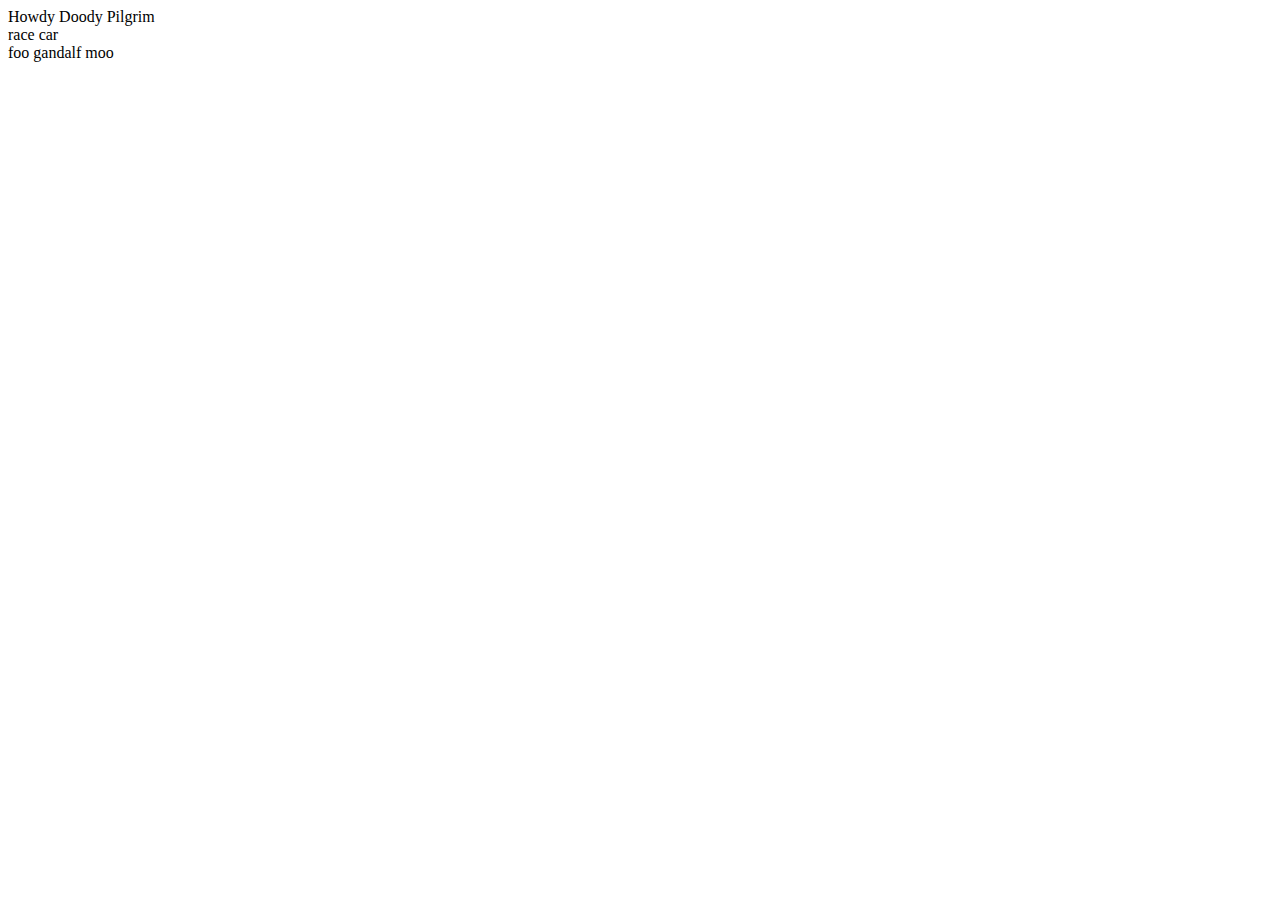
<file: index.html>
<!DOCTYPE html>
<html>
<head>
	<script type="text/javascript" src="/js/main.js"></script>
</head>
<body>
	<div id="div1"></div>
	<div id="div2"></div>
	<div id="div3"></div>
	<script type="text/javascript">
	_("div1").innerHTML = "Howdy Doody Pilgrim";
	_("div2").innerHTML = "race car";
	_("div3").innerHTML = "foo gandalf moo";
	</script>
</body>
</html>
</file>
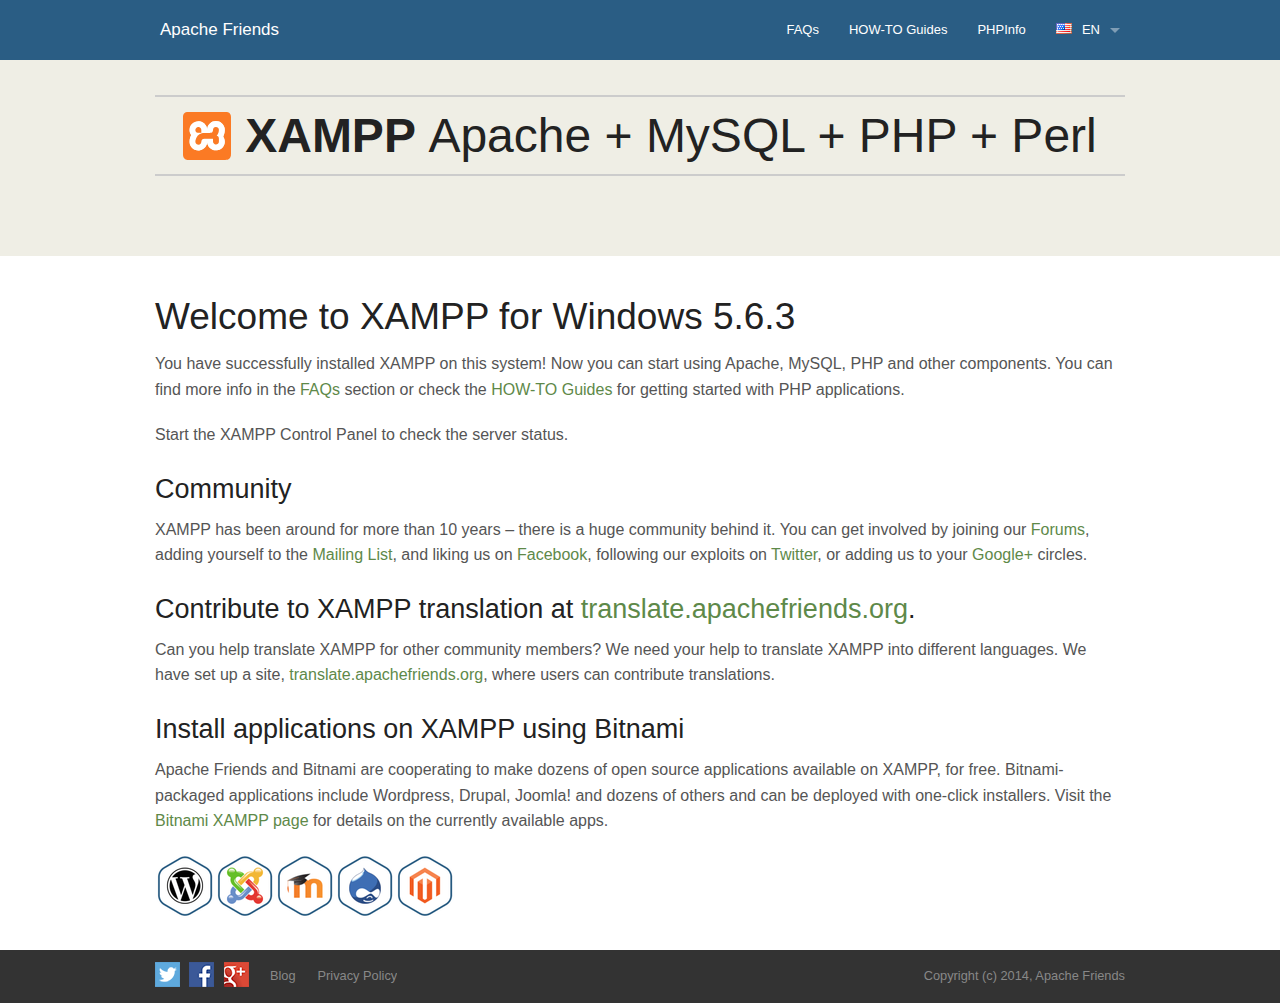
<file: dashboard/index.html>
<!doctype html>
<html lang="en">
  <head>
    <meta charset="utf-8">

    <!-- Always force latest IE rendering engine or request Chrome Frame -->
    <meta content="IE=edge,chrome=1" http-equiv="X-UA-Compatible">
    <meta name="viewport" content="width=device-width, initial-scale=1.0" />

    <!-- Use title if it's in the page YAML frontmatter -->
    <title>Welcome to XAMPP</title>

    <meta name="description" content="XAMPP is an easy to install Apache distribution containing MySQL, PHP and Perl." />
    <meta name="keywords" content="xampp, apache, php, perl, mysql, open source distribution" />

    <link href="/dashboard/stylesheets/normalize.css" rel="stylesheet" type="text/css" /><link href="/dashboard/stylesheets/all.css" rel="stylesheet" type="text/css" />
    <script src="/dashboard/javascripts/modernizr.js" type="text/javascript"></script>


    <link href="/dashboard/images/favicon.png" rel="icon" type="image/png" />

    <script type="text/javascript">
      //<![CDATA[
        (function(i,s,o,g,r,a,m){i['GoogleAnalyticsObject']=r;i[r]=i[r]||function(){
        (i[r].q=i[r].q||[]).push(arguments)},i[r].l=1*new Date();a=s.createElement(o),
        m=s.getElementsByTagName(o)[0];a.async=1;a.src=g;m.parentNode.insertBefore(a,m)
        })(window,document,'script','//www.google-analytics.com/analytics.js','ga');

        ga('create', 'UA-76894-1', 'auto');
        ga('send', 'pageview');
      //]]>
    </script>
  </head>

  <body class="index">
    <div id="fb-root"></div>
    <script>(function(d, s, id) {
      var js, fjs = d.getElementsByTagName(s)[0];
      if (d.getElementById(id)) return;
      js = d.createElement(s); js.id = id;
      js.src = "//connect.facebook.net/en_US/all.js#xfbml=1&appId=277385395761685";
      fjs.parentNode.insertBefore(js, fjs);
    }(document, 'script', 'facebook-jssdk'));</script>
    <div class="contain-to-grid">
      <nav class="top-bar" data-topbar>
        <ul class="title-area">
          <li class="name">
            <h1><a href="/dashboard/index.html">Apache Friends</a></h1>
          </li>
          <li class="toggle-topbar menu-icon">
            <a href="#">
              <span>Menu</span>
            </a>
          </li>
        </ul>

        <section class="top-bar-section">
          <!-- Right Nav Section -->
          <ul class="right">
              <li class=""><a href="/dashboard/faq.html">FAQs</a></li>
              <li class=""><a href="/dashboard/howto.html">HOW-TO Guides</a></li>
              <li class=""><a target="_blank" href="/dashboard/phpinfo.php">PHPInfo</a></li>
              <li id="locales" class="has-dropdown">
<a href="#">                  <img src="/dashboard/images/flags/en.png" /> EN
</a>                <ul class="dropdown">
                  <li>
<a href="/dashboard/de/index.html">                      <img src="/dashboard/images/flags/de.png" /> DE
</a>                  </li>
                  <li>
<a href="/dashboard/index.html">                      <img src="/dashboard/images/flags/en.png" /> EN
</a>                  </li>
                  <li>
<a href="/dashboard/es/index.html">                      <img src="/dashboard/images/flags/es.png" /> ES
</a>                  </li>
                  <li>
<a href="/dashboard/fr/index.html">                      <img src="/dashboard/images/flags/fr.png" /> FR
</a>                  </li>
                  <li>
<a href="/dashboard/hu/index.html">                      <img src="/dashboard/images/flags/hu.png" /> HU
</a>                  </li>
                  <li>
<a href="/dashboard/it/index.html">                      <img src="/dashboard/images/flags/it.png" /> IT
</a>                  </li>
                  <li>
<a href="/dashboard/jp/index.html">                      <img src="/dashboard/images/flags/jp.png" /> JP
</a>                  </li>
                  <li>
<a href="/dashboard/pl/index.html">                      <img src="/dashboard/images/flags/pl.png" /> PL
</a>                  </li>
                  <li>
<a href="/dashboard/pt_br/index.html">                      <img src="/dashboard/images/flags/pt_br.png" /> PT BR
</a>                  </li>
                  <li>
<a href="/dashboard/ro/index.html">                      <img src="/dashboard/images/flags/ro.png" /> RO
</a>                  </li>
                  <li>
<a href="/dashboard/ru/index.html">                      <img src="/dashboard/images/flags/ru.png" /> RU
</a>                  </li>
                  <li>
<a href="/dashboard/tr/index.html">                      <img src="/dashboard/images/flags/tr.png" /> TR
</a>                  </li>
                  <li>
<a href="/dashboard/ur/index.html">                      <img src="/dashboard/images/flags/ur.png" /> UR
</a>                  </li>
                  <li>
<a href="/dashboard/zh_cn/index.html">                      <img src="/dashboard/images/flags/zh_cn.png" /> ZH CN
</a>                  </li>
                  <li>
<a href="/dashboard/zh_tw/index.html">                      <img src="/dashboard/images/flags/zh_tw.png" /> ZH TW
</a>                  </li>
                </ul>
              </li>
          </ul>
        </section>
      </nav>
    </div>

    <div id="wrapper">
      <div class="hero">
  <div class="row">
    <div class="large-12 columns">
      <h1><img src="/dashboard/images/xampp-logo.svg" />XAMPP <span>Apache + MySQL + PHP + Perl</span></h1>
    </div>
  </div>
</div>
<div class="row">
  <div class="large-12 columns">
    <h2>Welcome to XAMPP for Windows 5.6.3</h2>
  </div>
</div>
<div class="row">
  <div class="large-12 columns">
    <p>
      You have successfully installed XAMPP on this system! Now you can start using Apache, MySQL, PHP and other components.
      You can find more info in the <a href="/dashboard/faq.html">FAQs</a> section or check the <a href="/dashboard/howto.html">HOW-TO Guides</a> for getting started with PHP applications.
    </p>
    <p>
      Start the XAMPP Control Panel to check the server status.
    </p>
  </div>
</div>
<div class="row">
  <div class="large-12 columns">
    <h3>Community</h3>
  </div>
</div>
<div class="row">
  <div class="large-12 columns">
    <p>
      XAMPP has been around for more than 10 years &ndash; there is a huge community behind it. You can get involved by joining our <a href="https://community.apachefriends.org">Forums</a>, adding yourself to the <a href="https://www.apachefriends.org/community.html#mailing_list">Mailing List</a>, and liking us on <a href="https://www.facebook.com/we.are.xampp">Facebook</a>, following our exploits on <a href="https://twitter.com/apachefriends">Twitter</a>, or adding us to your <a href="https://plus.google.com/+xampp/posts">Google+</a> circles.
    </p>
  </div>
</div>
<div class="row">
  <div class="large-12 columns">
    <h3>Contribute to XAMPP translation at <a href="https://translate.apachefriends.org/">translate.apachefriends.org</a>.</h3>
  </div>
</div>
<div class="row">
  <div class="large-12 columns">
    <p>
      Can you help translate XAMPP for other community members? We need your help to translate XAMPP into different languages. We have set up a site, <a href="https://translate.apachefriends.org/">translate.apachefriends.org</a>, where users can contribute translations.
    </p>
  </div>
</div>
<div class="row">
  <div class="large-12 columns">
    <h3>Install applications on XAMPP using Bitnami</h3>
  </div>
</div>
<div class="row">
  <div class="large-12 columns">
    <p>
    Apache Friends and Bitnami are cooperating to make dozens of open source applications available on XAMPP, for free. Bitnami-packaged applications include Wordpress, Drupal, Joomla! and dozens of others and can be deployed with one-click installers.
    Visit the <a target="_blank" href="http://bitnami.com/stack/xampp?utm_source=bitnami&amp;utm_medium=installer&amp;utm_campaign=XAMPP%2BModule">Bitnami XAMPP page</a> for details on the currently available apps.
    </p>
  </div>
</div>
<div class="row">
  <div class="large-12 columns">
    <a href="http://bitnami.com/stack/xampp?utm_source=bitnami&utm_medium=installer&utm_campaign=XAMPP%2BModule" target="_blank"><img alt="Bitnami XAMPP page" src="/dashboard/images/bitnami-xampp.png" /></a>
  </div>
</div>

    </div>

    <footer>
      <div class="row">
        <div class="large-12 columns">
          <div class="row">
            <div class="large-8 columns">
              <ul class="social">
  <li class="twitter"><a href="https://twitter.com/apachefriends">Follow us on Twitter</a></li>
  <li class="facebook"><a href="https://www.facebook.com/we.are.xampp">Like us on Facebook</a></li>
  <li class="google"><a href="https://plus.google.com/+xampp/posts">Add us to your G+ Circles</a></li>
</ul>

              <ul class="inline-list">
                <li><a href="/blog.html">Blog</a></li>
                <li><a href="/privacy_policy.html">Privacy Policy</a></li>
              </ul>
            </div>
            <div class="large-4 columns">
              <p class="text-right">Copyright (c) 2014, Apache Friends</p>
            </div>
          </div>
        </div>
      </div>
    </footer>

    <!-- JS Libraries -->
    <script src="//code.jquery.com/jquery-1.10.2.min.js"></script>
    <script src="/dashboard/javascripts/all.js" type="text/javascript"></script>
  </body>
</html>
</file>
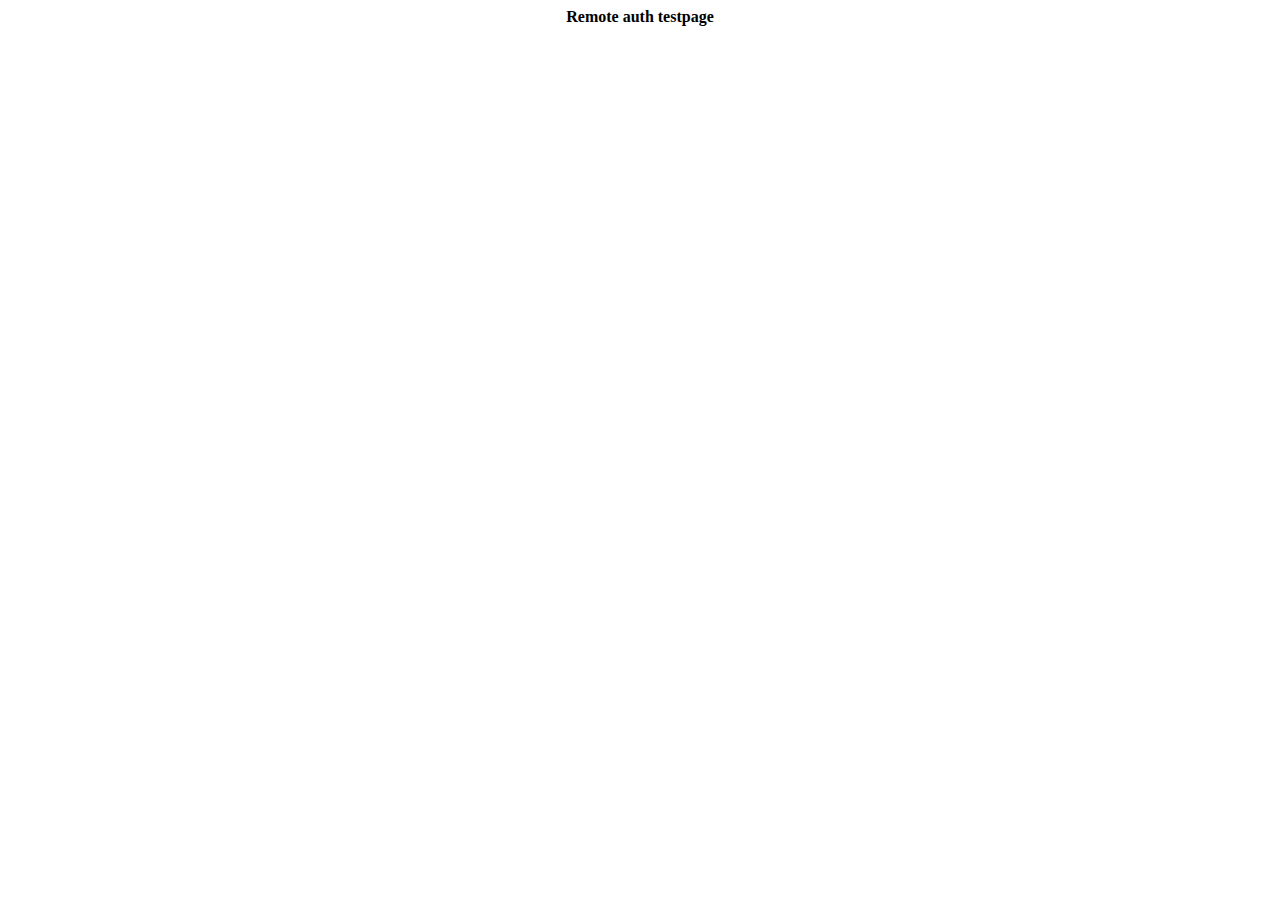
<file: restricted/index.html>
<!DOCTYPE HTML PUBLIC "-//W3C//DTD HTML 4.01 Transitional//EN"
	"http://www.w3.org/TR/html4/loose.dtd">
<html>
	<head>
		<meta name="author" content="Kai Oswald Seidler, Kay Vogelgesang, Carsten Wiedmann">
		<title></title>
	</head>

	<body>
		<center><b>Remote auth testpage</b></center>
	</body>
</html>
</file>
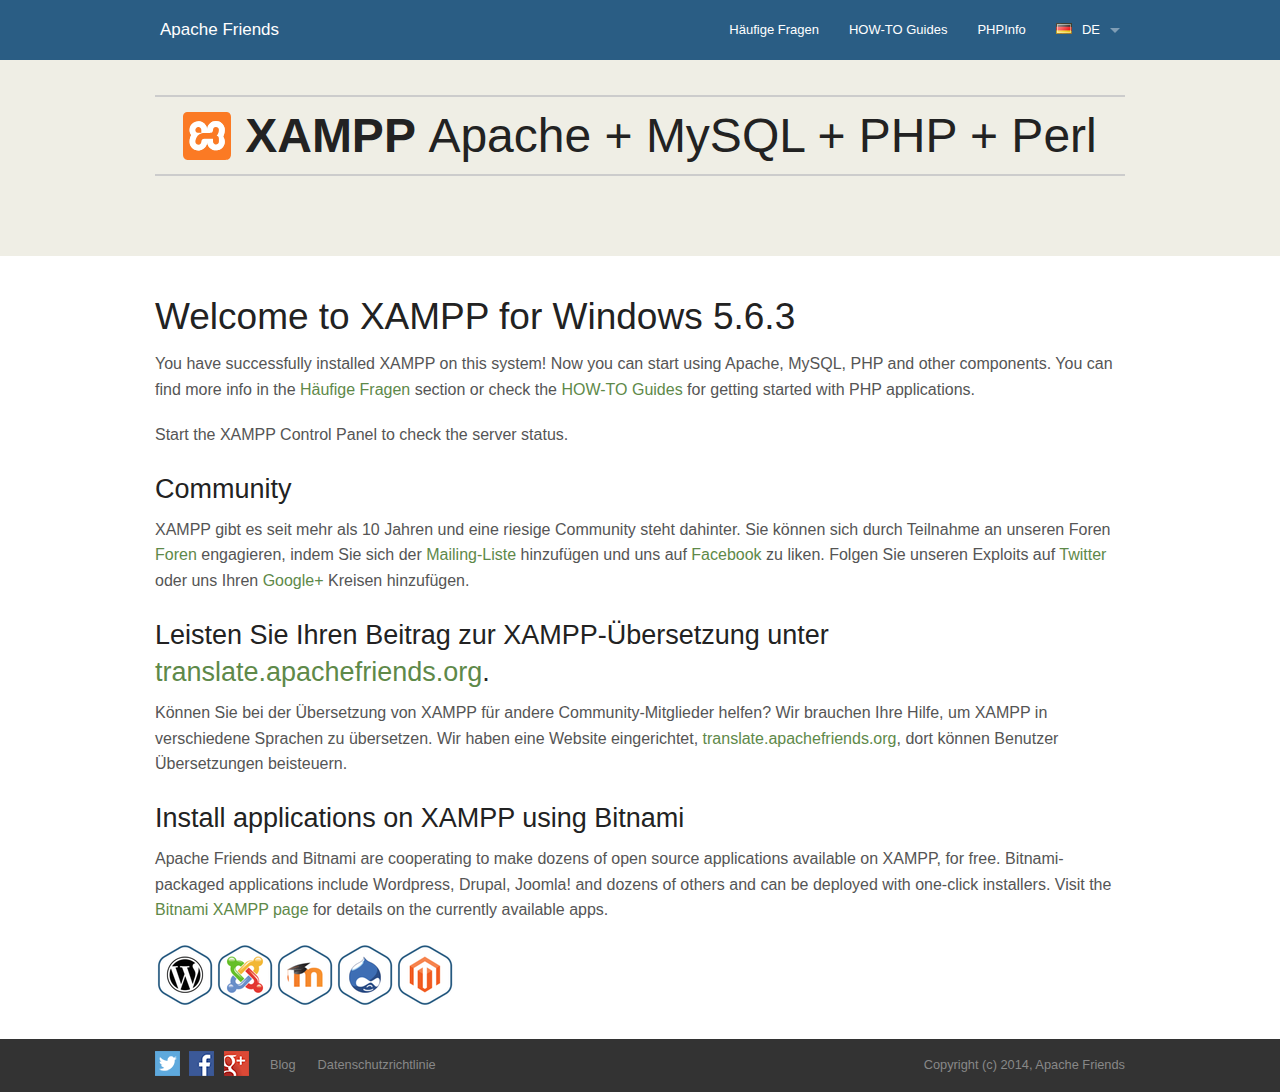
<file: dashboard/de/index.html>
<!doctype html>
<html lang="de">
  <head>
    <meta charset="utf-8">

    <!-- Always force latest IE rendering engine or request Chrome Frame -->
    <meta content="IE=edge,chrome=1" http-equiv="X-UA-Compatible">
    <meta name="viewport" content="width=device-width, initial-scale=1.0" />

    <!-- Use title if it's in the page YAML frontmatter -->
    <title>Welcome to XAMPP</title>

    <meta name="description" content="XAMPP is an easy to install Apache distribution containing MySQL, PHP and Perl." />
    <meta name="keywords" content="xampp, apache, php, perl, mysql, open source distribution" />

    <link href="/dashboard/stylesheets/normalize.css" rel="stylesheet" type="text/css" /><link href="/dashboard/stylesheets/all.css" rel="stylesheet" type="text/css" />
    <script src="/dashboard/javascripts/modernizr.js" type="text/javascript"></script>


    <link href="/dashboard/images/favicon.png" rel="icon" type="image/png" />

    <script type="text/javascript">
      //<![CDATA[
        (function(i,s,o,g,r,a,m){i['GoogleAnalyticsObject']=r;i[r]=i[r]||function(){
        (i[r].q=i[r].q||[]).push(arguments)},i[r].l=1*new Date();a=s.createElement(o),
        m=s.getElementsByTagName(o)[0];a.async=1;a.src=g;m.parentNode.insertBefore(a,m)
        })(window,document,'script','//www.google-analytics.com/analytics.js','ga');

        ga('create', 'UA-76894-1', 'auto');
        ga('send', 'pageview');
      //]]>
    </script>
  </head>

  <body class="de de_index index">
    <div id="fb-root"></div>
    <script>(function(d, s, id) {
      var js, fjs = d.getElementsByTagName(s)[0];
      if (d.getElementById(id)) return;
      js = d.createElement(s); js.id = id;
      js.src = "//connect.facebook.net/en_US/all.js#xfbml=1&appId=277385395761685";
      fjs.parentNode.insertBefore(js, fjs);
    }(document, 'script', 'facebook-jssdk'));</script>
    <div class="contain-to-grid">
      <nav class="top-bar" data-topbar>
        <ul class="title-area">
          <li class="name">
            <h1><a href="/dashboard/de/index.html">Apache Friends</a></h1>
          </li>
          <li class="toggle-topbar menu-icon">
            <a href="#">
              <span>Menu</span>
            </a>
          </li>
        </ul>

        <section class="top-bar-section">
          <!-- Right Nav Section -->
          <ul class="right">
              <li class=""><a href="/dashboard/de/faq.html">Häufige Fragen</a></li>
              <li class=""><a href="/dashboard/de/howto.html">HOW-TO Guides</a></li>
              <li class=""><a target="_blank" href="/dashboard/phpinfo.php">PHPInfo</a></li>
              <li id="locales" class="has-dropdown">
<a href="#">                  <img src="/dashboard/images/flags/de.png" /> DE
</a>                <ul class="dropdown">
                  <li>
<a href="/dashboard/de/index.html">                      <img src="/dashboard/images/flags/de.png" /> DE
</a>                  </li>
                  <li>
<a href="/dashboard/index.html">                      <img src="/dashboard/images/flags/en.png" /> EN
</a>                  </li>
                  <li>
<a href="/dashboard/es/index.html">                      <img src="/dashboard/images/flags/es.png" /> ES
</a>                  </li>
                  <li>
<a href="/dashboard/fr/index.html">                      <img src="/dashboard/images/flags/fr.png" /> FR
</a>                  </li>
                  <li>
<a href="/dashboard/hu/index.html">                      <img src="/dashboard/images/flags/hu.png" /> HU
</a>                  </li>
                  <li>
<a href="/dashboard/it/index.html">                      <img src="/dashboard/images/flags/it.png" /> IT
</a>                  </li>
                  <li>
<a href="/dashboard/jp/index.html">                      <img src="/dashboard/images/flags/jp.png" /> JP
</a>                  </li>
                  <li>
<a href="/dashboard/pl/index.html">                      <img src="/dashboard/images/flags/pl.png" /> PL
</a>                  </li>
                  <li>
<a href="/dashboard/pt_br/index.html">                      <img src="/dashboard/images/flags/pt_br.png" /> PT BR
</a>                  </li>
                  <li>
<a href="/dashboard/ro/index.html">                      <img src="/dashboard/images/flags/ro.png" /> RO
</a>                  </li>
                  <li>
<a href="/dashboard/ru/index.html">                      <img src="/dashboard/images/flags/ru.png" /> RU
</a>                  </li>
                  <li>
<a href="/dashboard/tr/index.html">                      <img src="/dashboard/images/flags/tr.png" /> TR
</a>                  </li>
                  <li>
<a href="/dashboard/ur/index.html">                      <img src="/dashboard/images/flags/ur.png" /> UR
</a>                  </li>
                  <li>
<a href="/dashboard/zh_cn/index.html">                      <img src="/dashboard/images/flags/zh_cn.png" /> ZH CN
</a>                  </li>
                  <li>
<a href="/dashboard/zh_tw/index.html">                      <img src="/dashboard/images/flags/zh_tw.png" /> ZH TW
</a>                  </li>
                </ul>
              </li>
          </ul>
        </section>
      </nav>
    </div>

    <div id="wrapper">
      <div class="hero">
  <div class="row">
    <div class="large-12 columns">
      <h1><img src="/dashboard/images/xampp-logo.svg" />XAMPP <span>Apache + MySQL + PHP + Perl</span></h1>
    </div>
  </div>
</div>
<div class="row">
  <div class="large-12 columns">
    <h2>Welcome to XAMPP for Windows 5.6.3</h2>
  </div>
</div>
<div class="row">
  <div class="large-12 columns">
    <p>
      You have successfully installed XAMPP on this system! Now you can start using Apache, MySQL, PHP and other components.
      You can find more info in the <a href="/dashboard/de/faq.html">Häufige Fragen</a> section or check the <a href="/dashboard/de/howto.html">HOW-TO Guides</a> for getting started with PHP applications.
    </p>
    <p>
      Start the XAMPP Control Panel to check the server status.
    </p>
  </div>
</div>
<div class="row">
  <div class="large-12 columns">
    <h3>Community</h3>
  </div>
</div>
<div class="row">
  <div class="large-12 columns">
    <p>
      XAMPP gibt es seit mehr als 10 Jahren und eine riesige Community steht dahinter. Sie können sich durch Teilnahme an unseren Foren <a href="https://community.apachefriends.org">Foren</a> engagieren, indem Sie sich der <a href="https://www.apachefriends.org/community.html#mailing_list">Mailing-Liste</a> hinzufügen und uns auf <a href="https://www.facebook.com/we.are.xampp">Facebook</a> zu liken. Folgen Sie unseren Exploits auf <a href="https://twitter.com/apachefriends">Twitter</a> oder uns Ihren <a href="https://plus.google.com/+xampp/posts">Google+</a> Kreisen hinzufügen.
    </p>
  </div>
</div>
<div class="row">
  <div class="large-12 columns">
    <h3>Leisten Sie Ihren Beitrag zur XAMPP-Übersetzung unter <a href="https://translate.apachefriends.org/">translate.apachefriends.org</a>.</h3>
  </div>
</div>
<div class="row">
  <div class="large-12 columns">
    <p>
      Können Sie bei der Übersetzung von XAMPP für andere Community-Mitglieder helfen? Wir brauchen Ihre Hilfe, um XAMPP in verschiedene Sprachen zu übersetzen. Wir haben eine Website eingerichtet, <a href="https://translate.apachefriends.org/">translate.apachefriends.org</a>, dort können Benutzer Übersetzungen beisteuern.
    </p>
  </div>
</div>
<div class="row">
  <div class="large-12 columns">
    <h3>Install applications on XAMPP using Bitnami</h3>
  </div>
</div>
<div class="row">
  <div class="large-12 columns">
    <p>
    Apache Friends and Bitnami are cooperating to make dozens of open source applications available on XAMPP, for free. Bitnami-packaged applications include Wordpress, Drupal, Joomla! and dozens of others and can be deployed with one-click installers.
    Visit the <a target="_blank" href="http://bitnami.com/stack/xampp?utm_source=bitnami&amp;utm_medium=installer&amp;utm_campaign=XAMPP%2BModule">Bitnami XAMPP page</a> for details on the currently available apps.
    </p>
  </div>
</div>
<div class="row">
  <div class="large-12 columns">
    <a href="http://bitnami.com/stack/xampp?utm_source=bitnami&utm_medium=installer&utm_campaign=XAMPP%2BModule" target="_blank"><img alt="Bitnami XAMPP page" src="/dashboard/images/bitnami-xampp.png" /></a>
  </div>
</div>

    </div>

    <footer>
      <div class="row">
        <div class="large-12 columns">
          <div class="row">
            <div class="large-8 columns">
              <ul class="social">
  <li class="twitter"><a href="https://twitter.com/apachefriends">Follow us on Twitter</a></li>
  <li class="facebook"><a href="https://www.facebook.com/we.are.xampp">Like us on Facebook</a></li>
  <li class="google"><a href="https://plus.google.com/+xampp/posts">Add us to your G+ Circles</a></li>
</ul>

              <ul class="inline-list">
                <li><a href="/blog.html">Blog</a></li>
                <li><a href="/privacy_policy.html">Datenschutzrichtlinie</a></li>
              </ul>
            </div>
            <div class="large-4 columns">
              <p class="text-right">Copyright (c) 2014, Apache Friends</p>
            </div>
          </div>
        </div>
      </div>
    </footer>

    <!-- JS Libraries -->
    <script src="//code.jquery.com/jquery-1.10.2.min.js"></script>
    <script src="/dashboard/javascripts/all.js" type="text/javascript"></script>
  </body>
</html>
</file>
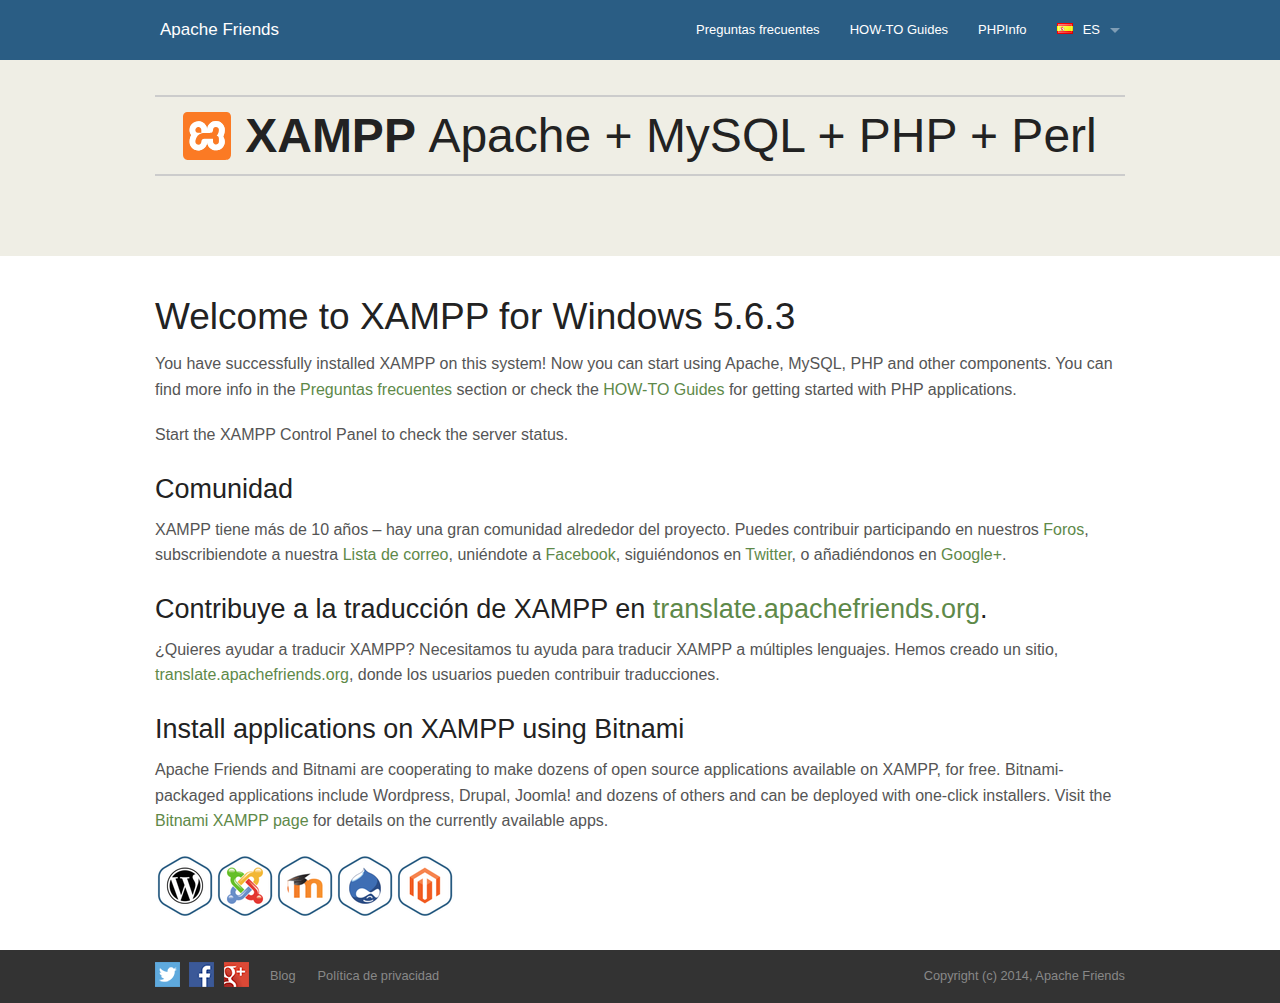
<file: dashboard/es/index.html>
<!doctype html>
<html lang="es">
  <head>
    <meta charset="utf-8">

    <!-- Always force latest IE rendering engine or request Chrome Frame -->
    <meta content="IE=edge,chrome=1" http-equiv="X-UA-Compatible">
    <meta name="viewport" content="width=device-width, initial-scale=1.0" />

    <!-- Use title if it's in the page YAML frontmatter -->
    <title>Welcome to XAMPP</title>

    <meta name="description" content="XAMPP is an easy to install Apache distribution containing MySQL, PHP and Perl." />
    <meta name="keywords" content="xampp, apache, php, perl, mysql, open source distribution" />

    <link href="/dashboard/stylesheets/normalize.css" rel="stylesheet" type="text/css" /><link href="/dashboard/stylesheets/all.css" rel="stylesheet" type="text/css" />
    <script src="/dashboard/javascripts/modernizr.js" type="text/javascript"></script>


    <link href="/dashboard/images/favicon.png" rel="icon" type="image/png" />

    <script type="text/javascript">
      //<![CDATA[
        (function(i,s,o,g,r,a,m){i['GoogleAnalyticsObject']=r;i[r]=i[r]||function(){
        (i[r].q=i[r].q||[]).push(arguments)},i[r].l=1*new Date();a=s.createElement(o),
        m=s.getElementsByTagName(o)[0];a.async=1;a.src=g;m.parentNode.insertBefore(a,m)
        })(window,document,'script','//www.google-analytics.com/analytics.js','ga');

        ga('create', 'UA-76894-1', 'auto');
        ga('send', 'pageview');
      //]]>
    </script>
  </head>

  <body class="es es_index index">
    <div id="fb-root"></div>
    <script>(function(d, s, id) {
      var js, fjs = d.getElementsByTagName(s)[0];
      if (d.getElementById(id)) return;
      js = d.createElement(s); js.id = id;
      js.src = "//connect.facebook.net/en_US/all.js#xfbml=1&appId=277385395761685";
      fjs.parentNode.insertBefore(js, fjs);
    }(document, 'script', 'facebook-jssdk'));</script>
    <div class="contain-to-grid">
      <nav class="top-bar" data-topbar>
        <ul class="title-area">
          <li class="name">
            <h1><a href="/dashboard/es/index.html">Apache Friends</a></h1>
          </li>
          <li class="toggle-topbar menu-icon">
            <a href="#">
              <span>Menu</span>
            </a>
          </li>
        </ul>

        <section class="top-bar-section">
          <!-- Right Nav Section -->
          <ul class="right">
              <li class=""><a href="/dashboard/es/faq.html">Preguntas frecuentes</a></li>
              <li class=""><a href="/dashboard/es/howto.html">HOW-TO Guides</a></li>
              <li class=""><a target="_blank" href="/dashboard/phpinfo.php">PHPInfo</a></li>
              <li id="locales" class="has-dropdown">
<a href="#">                  <img src="/dashboard/images/flags/es.png" /> ES
</a>                <ul class="dropdown">
                  <li>
<a href="/dashboard/de/index.html">                      <img src="/dashboard/images/flags/de.png" /> DE
</a>                  </li>
                  <li>
<a href="/dashboard/index.html">                      <img src="/dashboard/images/flags/en.png" /> EN
</a>                  </li>
                  <li>
<a href="/dashboard/es/index.html">                      <img src="/dashboard/images/flags/es.png" /> ES
</a>                  </li>
                  <li>
<a href="/dashboard/fr/index.html">                      <img src="/dashboard/images/flags/fr.png" /> FR
</a>                  </li>
                  <li>
<a href="/dashboard/hu/index.html">                      <img src="/dashboard/images/flags/hu.png" /> HU
</a>                  </li>
                  <li>
<a href="/dashboard/it/index.html">                      <img src="/dashboard/images/flags/it.png" /> IT
</a>                  </li>
                  <li>
<a href="/dashboard/jp/index.html">                      <img src="/dashboard/images/flags/jp.png" /> JP
</a>                  </li>
                  <li>
<a href="/dashboard/pl/index.html">                      <img src="/dashboard/images/flags/pl.png" /> PL
</a>                  </li>
                  <li>
<a href="/dashboard/pt_br/index.html">                      <img src="/dashboard/images/flags/pt_br.png" /> PT BR
</a>                  </li>
                  <li>
<a href="/dashboard/ro/index.html">                      <img src="/dashboard/images/flags/ro.png" /> RO
</a>                  </li>
                  <li>
<a href="/dashboard/ru/index.html">                      <img src="/dashboard/images/flags/ru.png" /> RU
</a>                  </li>
                  <li>
<a href="/dashboard/tr/index.html">                      <img src="/dashboard/images/flags/tr.png" /> TR
</a>                  </li>
                  <li>
<a href="/dashboard/ur/index.html">                      <img src="/dashboard/images/flags/ur.png" /> UR
</a>                  </li>
                  <li>
<a href="/dashboard/zh_cn/index.html">                      <img src="/dashboard/images/flags/zh_cn.png" /> ZH CN
</a>                  </li>
                  <li>
<a href="/dashboard/zh_tw/index.html">                      <img src="/dashboard/images/flags/zh_tw.png" /> ZH TW
</a>                  </li>
                </ul>
              </li>
          </ul>
        </section>
      </nav>
    </div>

    <div id="wrapper">
      <div class="hero">
  <div class="row">
    <div class="large-12 columns">
      <h1><img src="/dashboard/images/xampp-logo.svg" />XAMPP <span>Apache + MySQL + PHP + Perl</span></h1>
    </div>
  </div>
</div>
<div class="row">
  <div class="large-12 columns">
    <h2>Welcome to XAMPP for Windows 5.6.3</h2>
  </div>
</div>
<div class="row">
  <div class="large-12 columns">
    <p>
      You have successfully installed XAMPP on this system! Now you can start using Apache, MySQL, PHP and other components.
      You can find more info in the <a href="/dashboard/es/faq.html">Preguntas frecuentes</a> section or check the <a href="/dashboard/es/howto.html">HOW-TO Guides</a> for getting started with PHP applications.
    </p>
    <p>
      Start the XAMPP Control Panel to check the server status.
    </p>
  </div>
</div>
<div class="row">
  <div class="large-12 columns">
    <h3>Comunidad</h3>
  </div>
</div>
<div class="row">
  <div class="large-12 columns">
    <p>
      XAMPP tiene más de 10 años &ndash; hay una gran comunidad alrededor del proyecto. Puedes contribuir participando en nuestros <a href="https://community.apachefriends.org">Foros</a>, subscribiendote a nuestra <a href="https://www.apachefriends.org/community.html#mailing_list">Lista de correo</a>, uniéndote a <a href="https://www.facebook.com/we.are.xampp">Facebook</a>, siguiéndonos en <a href="https://twitter.com/apachefriends">Twitter</a>, o añadiéndonos en <a href="https://plus.google.com/+xampp/posts">Google+</a>.
    </p>
  </div>
</div>
<div class="row">
  <div class="large-12 columns">
    <h3>Contribuye a la traducción de XAMPP en <a href="https://translate.apachefriends.org/">translate.apachefriends.org</a>.</h3>
  </div>
</div>
<div class="row">
  <div class="large-12 columns">
    <p>
      ¿Quieres ayudar a traducir XAMPP? Necesitamos tu ayuda para traducir XAMPP a múltiples lenguajes. Hemos creado un sitio, <a href="https://translate.apachefriends.org/">translate.apachefriends.org</a>, donde los usuarios pueden contribuir traducciones.
    </p>
  </div>
</div>
<div class="row">
  <div class="large-12 columns">
    <h3>Install applications on XAMPP using Bitnami</h3>
  </div>
</div>
<div class="row">
  <div class="large-12 columns">
    <p>
    Apache Friends and Bitnami are cooperating to make dozens of open source applications available on XAMPP, for free. Bitnami-packaged applications include Wordpress, Drupal, Joomla! and dozens of others and can be deployed with one-click installers.
    Visit the <a target="_blank" href="http://bitnami.com/stack/xampp?utm_source=bitnami&amp;utm_medium=installer&amp;utm_campaign=XAMPP%2BModule">Bitnami XAMPP page</a> for details on the currently available apps.
    </p>
  </div>
</div>
<div class="row">
  <div class="large-12 columns">
    <a href="http://bitnami.com/stack/xampp?utm_source=bitnami&utm_medium=installer&utm_campaign=XAMPP%2BModule" target="_blank"><img alt="Bitnami XAMPP page" src="/dashboard/images/bitnami-xampp.png" /></a>
  </div>
</div>

    </div>

    <footer>
      <div class="row">
        <div class="large-12 columns">
          <div class="row">
            <div class="large-8 columns">
              <ul class="social">
  <li class="twitter"><a href="https://twitter.com/apachefriends">Follow us on Twitter</a></li>
  <li class="facebook"><a href="https://www.facebook.com/we.are.xampp">Like us on Facebook</a></li>
  <li class="google"><a href="https://plus.google.com/+xampp/posts">Add us to your G+ Circles</a></li>
</ul>

              <ul class="inline-list">
                <li><a href="/blog.html">Blog</a></li>
                <li><a href="/privacy_policy.html">Política de privacidad</a></li>
              </ul>
            </div>
            <div class="large-4 columns">
              <p class="text-right">Copyright (c) 2014, Apache Friends</p>
            </div>
          </div>
        </div>
      </div>
    </footer>

    <!-- JS Libraries -->
    <script src="//code.jquery.com/jquery-1.10.2.min.js"></script>
    <script src="/dashboard/javascripts/all.js" type="text/javascript"></script>
  </body>
</html>
</file>
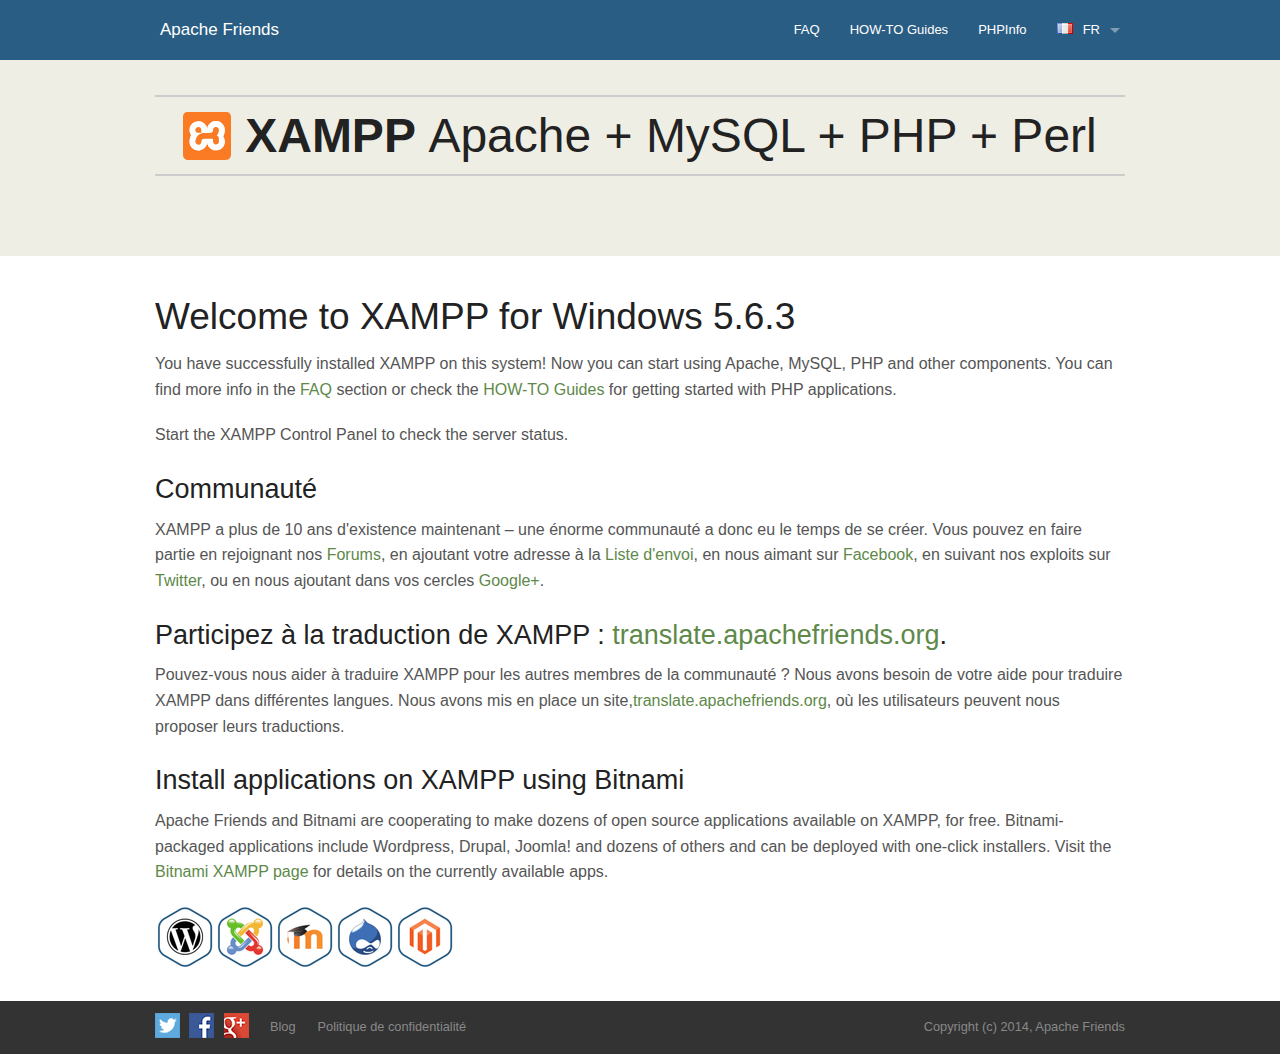
<file: dashboard/fr/index.html>
<!doctype html>
<html lang="fr">
  <head>
    <meta charset="utf-8">

    <!-- Always force latest IE rendering engine or request Chrome Frame -->
    <meta content="IE=edge,chrome=1" http-equiv="X-UA-Compatible">
    <meta name="viewport" content="width=device-width, initial-scale=1.0" />

    <!-- Use title if it's in the page YAML frontmatter -->
    <title>Welcome to XAMPP</title>

    <meta name="description" content="XAMPP is an easy to install Apache distribution containing MySQL, PHP and Perl." />
    <meta name="keywords" content="xampp, apache, php, perl, mysql, open source distribution" />

    <link href="/dashboard/stylesheets/normalize.css" rel="stylesheet" type="text/css" /><link href="/dashboard/stylesheets/all.css" rel="stylesheet" type="text/css" />
    <script src="/dashboard/javascripts/modernizr.js" type="text/javascript"></script>


    <link href="/dashboard/images/favicon.png" rel="icon" type="image/png" />

    <script type="text/javascript">
      //<![CDATA[
        (function(i,s,o,g,r,a,m){i['GoogleAnalyticsObject']=r;i[r]=i[r]||function(){
        (i[r].q=i[r].q||[]).push(arguments)},i[r].l=1*new Date();a=s.createElement(o),
        m=s.getElementsByTagName(o)[0];a.async=1;a.src=g;m.parentNode.insertBefore(a,m)
        })(window,document,'script','//www.google-analytics.com/analytics.js','ga');

        ga('create', 'UA-76894-1', 'auto');
        ga('send', 'pageview');
      //]]>
    </script>
  </head>

  <body class="fr fr_index index">
    <div id="fb-root"></div>
    <script>(function(d, s, id) {
      var js, fjs = d.getElementsByTagName(s)[0];
      if (d.getElementById(id)) return;
      js = d.createElement(s); js.id = id;
      js.src = "//connect.facebook.net/en_US/all.js#xfbml=1&appId=277385395761685";
      fjs.parentNode.insertBefore(js, fjs);
    }(document, 'script', 'facebook-jssdk'));</script>
    <div class="contain-to-grid">
      <nav class="top-bar" data-topbar>
        <ul class="title-area">
          <li class="name">
            <h1><a href="/dashboard/fr/index.html">Apache Friends</a></h1>
          </li>
          <li class="toggle-topbar menu-icon">
            <a href="#">
              <span>Menu</span>
            </a>
          </li>
        </ul>

        <section class="top-bar-section">
          <!-- Right Nav Section -->
          <ul class="right">
              <li class=""><a href="/dashboard/fr/faq.html">FAQ</a></li>
              <li class=""><a href="/dashboard/fr/howto.html">HOW-TO Guides</a></li>
              <li class=""><a target="_blank" href="/dashboard/phpinfo.php">PHPInfo</a></li>
              <li id="locales" class="has-dropdown">
<a href="#">                  <img src="/dashboard/images/flags/fr.png" /> FR
</a>                <ul class="dropdown">
                  <li>
<a href="/dashboard/de/index.html">                      <img src="/dashboard/images/flags/de.png" /> DE
</a>                  </li>
                  <li>
<a href="/dashboard/index.html">                      <img src="/dashboard/images/flags/en.png" /> EN
</a>                  </li>
                  <li>
<a href="/dashboard/es/index.html">                      <img src="/dashboard/images/flags/es.png" /> ES
</a>                  </li>
                  <li>
<a href="/dashboard/fr/index.html">                      <img src="/dashboard/images/flags/fr.png" /> FR
</a>                  </li>
                  <li>
<a href="/dashboard/hu/index.html">                      <img src="/dashboard/images/flags/hu.png" /> HU
</a>                  </li>
                  <li>
<a href="/dashboard/it/index.html">                      <img src="/dashboard/images/flags/it.png" /> IT
</a>                  </li>
                  <li>
<a href="/dashboard/jp/index.html">                      <img src="/dashboard/images/flags/jp.png" /> JP
</a>                  </li>
                  <li>
<a href="/dashboard/pl/index.html">                      <img src="/dashboard/images/flags/pl.png" /> PL
</a>                  </li>
                  <li>
<a href="/dashboard/pt_br/index.html">                      <img src="/dashboard/images/flags/pt_br.png" /> PT BR
</a>                  </li>
                  <li>
<a href="/dashboard/ro/index.html">                      <img src="/dashboard/images/flags/ro.png" /> RO
</a>                  </li>
                  <li>
<a href="/dashboard/ru/index.html">                      <img src="/dashboard/images/flags/ru.png" /> RU
</a>                  </li>
                  <li>
<a href="/dashboard/tr/index.html">                      <img src="/dashboard/images/flags/tr.png" /> TR
</a>                  </li>
                  <li>
<a href="/dashboard/ur/index.html">                      <img src="/dashboard/images/flags/ur.png" /> UR
</a>                  </li>
                  <li>
<a href="/dashboard/zh_cn/index.html">                      <img src="/dashboard/images/flags/zh_cn.png" /> ZH CN
</a>                  </li>
                  <li>
<a href="/dashboard/zh_tw/index.html">                      <img src="/dashboard/images/flags/zh_tw.png" /> ZH TW
</a>                  </li>
                </ul>
              </li>
          </ul>
        </section>
      </nav>
    </div>

    <div id="wrapper">
      <div class="hero">
  <div class="row">
    <div class="large-12 columns">
      <h1><img src="/dashboard/images/xampp-logo.svg" />XAMPP <span>Apache + MySQL + PHP + Perl</span></h1>
    </div>
  </div>
</div>
<div class="row">
  <div class="large-12 columns">
    <h2>Welcome to XAMPP for Windows 5.6.3</h2>
  </div>
</div>
<div class="row">
  <div class="large-12 columns">
    <p>
      You have successfully installed XAMPP on this system! Now you can start using Apache, MySQL, PHP and other components.
      You can find more info in the <a href="/dashboard/fr/faq.html">FAQ</a> section or check the <a href="/dashboard/fr/howto.html">HOW-TO Guides</a> for getting started with PHP applications.
    </p>
    <p>
      Start the XAMPP Control Panel to check the server status.
    </p>
  </div>
</div>
<div class="row">
  <div class="large-12 columns">
    <h3>Communauté</h3>
  </div>
</div>
<div class="row">
  <div class="large-12 columns">
    <p>
      XAMPP a plus de 10 ans d'existence maintenant &ndash; une énorme communauté a donc eu le temps de se créer. Vous pouvez en faire partie en rejoignant nos <a href="https://community.apachefriends.org">Forums</a>, en ajoutant votre adresse à la <a href="https://www.apachefriends.org/community.html#mailing_list">Liste d'envoi</a>, en nous aimant sur <a href="https://www.facebook.com/we.are.xampp">Facebook</a>, en suivant nos exploits sur <a href="https://twitter.com/apachefriends">Twitter</a>, ou en nous ajoutant dans vos cercles <a href="https://plus.google.com/+xampp/posts">Google+</a>.
    </p>
  </div>
</div>
<div class="row">
  <div class="large-12 columns">
    <h3>Participez à la traduction de XAMPP : <a href="https://translate.apachefriends.org/">translate.apachefriends.org</a>.</h3>
  </div>
</div>
<div class="row">
  <div class="large-12 columns">
    <p>
      Pouvez-vous nous aider à traduire XAMPP pour les autres membres de la communauté ? Nous avons besoin de votre aide pour traduire XAMPP dans différentes langues. Nous avons mis en place un site,<a href="https://translate.apachefriends.org/">translate.apachefriends.org</a>, où les utilisateurs peuvent nous proposer leurs traductions.
    </p>
  </div>
</div>
<div class="row">
  <div class="large-12 columns">
    <h3>Install applications on XAMPP using Bitnami</h3>
  </div>
</div>
<div class="row">
  <div class="large-12 columns">
    <p>
    Apache Friends and Bitnami are cooperating to make dozens of open source applications available on XAMPP, for free. Bitnami-packaged applications include Wordpress, Drupal, Joomla! and dozens of others and can be deployed with one-click installers.
    Visit the <a target="_blank" href="http://bitnami.com/stack/xampp?utm_source=bitnami&amp;utm_medium=installer&amp;utm_campaign=XAMPP%2BModule">Bitnami XAMPP page</a> for details on the currently available apps.
    </p>
  </div>
</div>
<div class="row">
  <div class="large-12 columns">
    <a href="http://bitnami.com/stack/xampp?utm_source=bitnami&utm_medium=installer&utm_campaign=XAMPP%2BModule" target="_blank"><img alt="Bitnami XAMPP page" src="/dashboard/images/bitnami-xampp.png" /></a>
  </div>
</div>

    </div>

    <footer>
      <div class="row">
        <div class="large-12 columns">
          <div class="row">
            <div class="large-8 columns">
              <ul class="social">
  <li class="twitter"><a href="https://twitter.com/apachefriends">Follow us on Twitter</a></li>
  <li class="facebook"><a href="https://www.facebook.com/we.are.xampp">Like us on Facebook</a></li>
  <li class="google"><a href="https://plus.google.com/+xampp/posts">Add us to your G+ Circles</a></li>
</ul>

              <ul class="inline-list">
                <li><a href="/blog.html">Blog</a></li>
                <li><a href="/privacy_policy.html">Politique de confidentialité</a></li>
              </ul>
            </div>
            <div class="large-4 columns">
              <p class="text-right">Copyright (c) 2014, Apache Friends</p>
            </div>
          </div>
        </div>
      </div>
    </footer>

    <!-- JS Libraries -->
    <script src="//code.jquery.com/jquery-1.10.2.min.js"></script>
    <script src="/dashboard/javascripts/all.js" type="text/javascript"></script>
  </body>
</html>
</file>
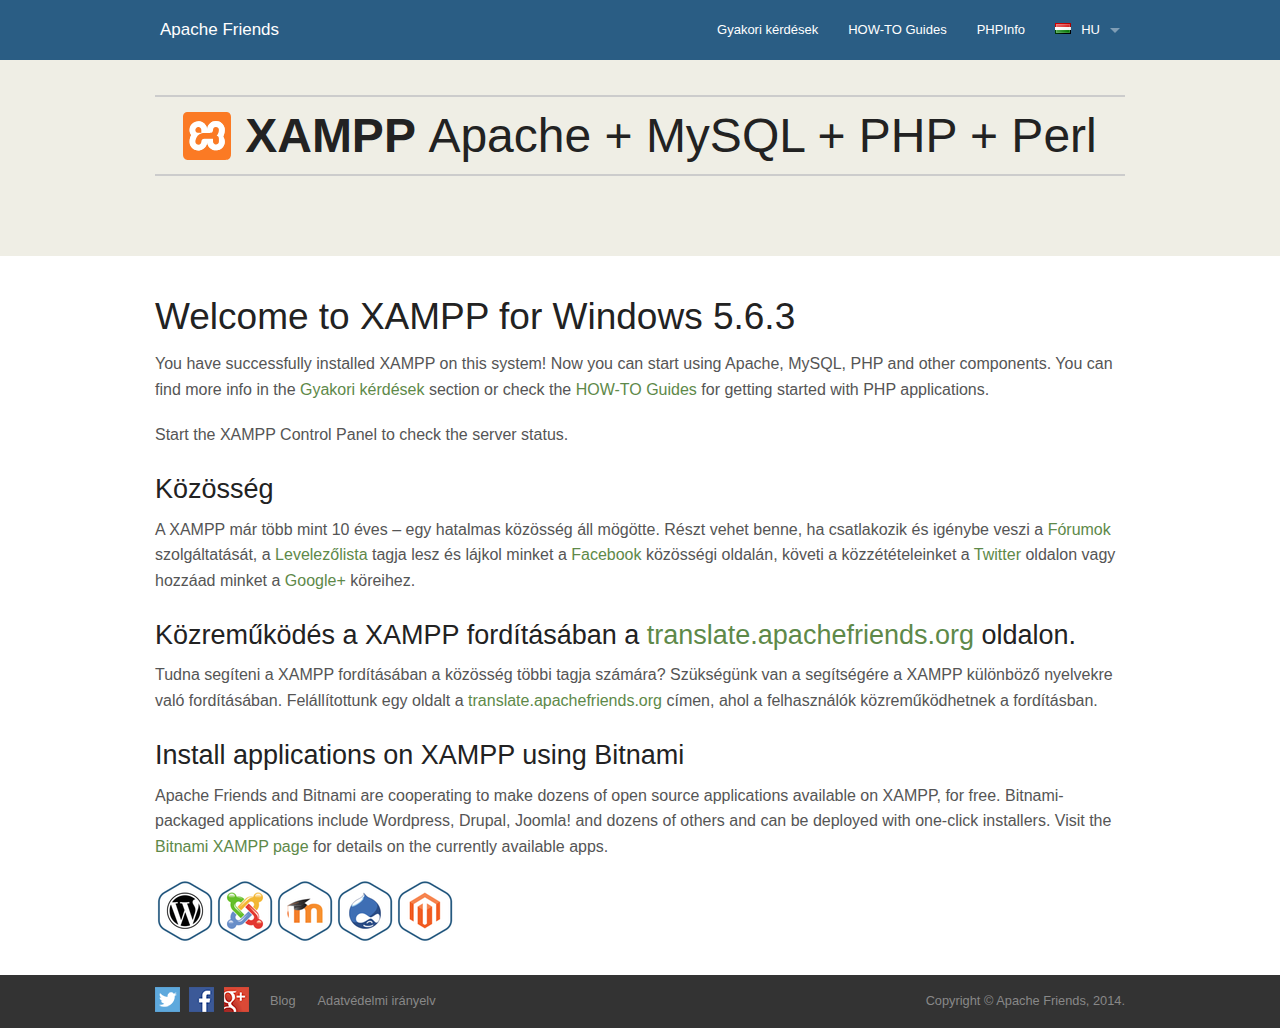
<file: dashboard/hu/index.html>
<!doctype html>
<html lang="hu">
  <head>
    <meta charset="utf-8">

    <!-- Always force latest IE rendering engine or request Chrome Frame -->
    <meta content="IE=edge,chrome=1" http-equiv="X-UA-Compatible">
    <meta name="viewport" content="width=device-width, initial-scale=1.0" />

    <!-- Use title if it's in the page YAML frontmatter -->
    <title>Welcome to XAMPP</title>

    <meta name="description" content="XAMPP is an easy to install Apache distribution containing MySQL, PHP and Perl." />
    <meta name="keywords" content="xampp, apache, php, perl, mysql, open source distribution" />

    <link href="/dashboard/stylesheets/normalize.css" rel="stylesheet" type="text/css" /><link href="/dashboard/stylesheets/all.css" rel="stylesheet" type="text/css" />
    <script src="/dashboard/javascripts/modernizr.js" type="text/javascript"></script>


    <link href="/dashboard/images/favicon.png" rel="icon" type="image/png" />

    <script type="text/javascript">
      //<![CDATA[
        (function(i,s,o,g,r,a,m){i['GoogleAnalyticsObject']=r;i[r]=i[r]||function(){
        (i[r].q=i[r].q||[]).push(arguments)},i[r].l=1*new Date();a=s.createElement(o),
        m=s.getElementsByTagName(o)[0];a.async=1;a.src=g;m.parentNode.insertBefore(a,m)
        })(window,document,'script','//www.google-analytics.com/analytics.js','ga');

        ga('create', 'UA-76894-1', 'auto');
        ga('send', 'pageview');
      //]]>
    </script>
  </head>

  <body class="hu hu_index index">
    <div id="fb-root"></div>
    <script>(function(d, s, id) {
      var js, fjs = d.getElementsByTagName(s)[0];
      if (d.getElementById(id)) return;
      js = d.createElement(s); js.id = id;
      js.src = "//connect.facebook.net/en_US/all.js#xfbml=1&appId=277385395761685";
      fjs.parentNode.insertBefore(js, fjs);
    }(document, 'script', 'facebook-jssdk'));</script>
    <div class="contain-to-grid">
      <nav class="top-bar" data-topbar>
        <ul class="title-area">
          <li class="name">
            <h1><a href="/dashboard/hu/index.html">Apache Friends</a></h1>
          </li>
          <li class="toggle-topbar menu-icon">
            <a href="#">
              <span>Menu</span>
            </a>
          </li>
        </ul>

        <section class="top-bar-section">
          <!-- Right Nav Section -->
          <ul class="right">
              <li class=""><a href="/dashboard/hu/faq.html">Gyakori kérdések</a></li>
              <li class=""><a href="/dashboard/hu/howto.html">HOW-TO Guides</a></li>
              <li class=""><a target="_blank" href="/dashboard/phpinfo.php">PHPInfo</a></li>
              <li id="locales" class="has-dropdown">
<a href="#">                  <img src="/dashboard/images/flags/hu.png" /> HU
</a>                <ul class="dropdown">
                  <li>
<a href="/dashboard/de/index.html">                      <img src="/dashboard/images/flags/de.png" /> DE
</a>                  </li>
                  <li>
<a href="/dashboard/index.html">                      <img src="/dashboard/images/flags/en.png" /> EN
</a>                  </li>
                  <li>
<a href="/dashboard/es/index.html">                      <img src="/dashboard/images/flags/es.png" /> ES
</a>                  </li>
                  <li>
<a href="/dashboard/fr/index.html">                      <img src="/dashboard/images/flags/fr.png" /> FR
</a>                  </li>
                  <li>
<a href="/dashboard/hu/index.html">                      <img src="/dashboard/images/flags/hu.png" /> HU
</a>                  </li>
                  <li>
<a href="/dashboard/it/index.html">                      <img src="/dashboard/images/flags/it.png" /> IT
</a>                  </li>
                  <li>
<a href="/dashboard/jp/index.html">                      <img src="/dashboard/images/flags/jp.png" /> JP
</a>                  </li>
                  <li>
<a href="/dashboard/pl/index.html">                      <img src="/dashboard/images/flags/pl.png" /> PL
</a>                  </li>
                  <li>
<a href="/dashboard/pt_br/index.html">                      <img src="/dashboard/images/flags/pt_br.png" /> PT BR
</a>                  </li>
                  <li>
<a href="/dashboard/ro/index.html">                      <img src="/dashboard/images/flags/ro.png" /> RO
</a>                  </li>
                  <li>
<a href="/dashboard/ru/index.html">                      <img src="/dashboard/images/flags/ru.png" /> RU
</a>                  </li>
                  <li>
<a href="/dashboard/tr/index.html">                      <img src="/dashboard/images/flags/tr.png" /> TR
</a>                  </li>
                  <li>
<a href="/dashboard/ur/index.html">                      <img src="/dashboard/images/flags/ur.png" /> UR
</a>                  </li>
                  <li>
<a href="/dashboard/zh_cn/index.html">                      <img src="/dashboard/images/flags/zh_cn.png" /> ZH CN
</a>                  </li>
                  <li>
<a href="/dashboard/zh_tw/index.html">                      <img src="/dashboard/images/flags/zh_tw.png" /> ZH TW
</a>                  </li>
                </ul>
              </li>
          </ul>
        </section>
      </nav>
    </div>

    <div id="wrapper">
      <div class="hero">
  <div class="row">
    <div class="large-12 columns">
      <h1><img src="/dashboard/images/xampp-logo.svg" />XAMPP <span>Apache + MySQL + PHP + Perl</span></h1>
    </div>
  </div>
</div>
<div class="row">
  <div class="large-12 columns">
    <h2>Welcome to XAMPP for Windows 5.6.3</h2>
  </div>
</div>
<div class="row">
  <div class="large-12 columns">
    <p>
      You have successfully installed XAMPP on this system! Now you can start using Apache, MySQL, PHP and other components.
      You can find more info in the <a href="/dashboard/hu/faq.html">Gyakori kérdések</a> section or check the <a href="/dashboard/hu/howto.html">HOW-TO Guides</a> for getting started with PHP applications.
    </p>
    <p>
      Start the XAMPP Control Panel to check the server status.
    </p>
  </div>
</div>
<div class="row">
  <div class="large-12 columns">
    <h3>Közösség</h3>
  </div>
</div>
<div class="row">
  <div class="large-12 columns">
    <p>
      A XAMPP már több mint 10 éves &ndash; egy hatalmas közösség áll mögötte. Részt vehet benne, ha csatlakozik és igénybe veszi a <a href="https://community.apachefriends.org">Fórumok</a> szolgáltatását, a <a href="https://www.apachefriends.org/community.html#mailing_list">Levelezőlista</a> tagja lesz és lájkol minket a <a href="https://www.facebook.com/we.are.xampp">Facebook</a> közösségi oldalán, követi a közzétételeinket a <a href="https://twitter.com/apachefriends">Twitter</a> oldalon vagy hozzáad minket a <a href="https://plus.google.com/+xampp/posts">Google+</a> köreihez.
    </p>
  </div>
</div>
<div class="row">
  <div class="large-12 columns">
    <h3>Közreműködés a XAMPP fordításában a <a href="https://translate.apachefriends.org/">translate.apachefriends.org</a> oldalon.</h3>
  </div>
</div>
<div class="row">
  <div class="large-12 columns">
    <p>
      Tudna segíteni a XAMPP fordításában a közösség többi tagja számára? Szükségünk van a segítségére a XAMPP különböző nyelvekre való fordításában. Felállítottunk egy oldalt a <a href="https://translate.apachefriends.org/">translate.apachefriends.org</a> címen, ahol a felhasználók közreműködhetnek a fordításban.
    </p>
  </div>
</div>
<div class="row">
  <div class="large-12 columns">
    <h3>Install applications on XAMPP using Bitnami</h3>
  </div>
</div>
<div class="row">
  <div class="large-12 columns">
    <p>
    Apache Friends and Bitnami are cooperating to make dozens of open source applications available on XAMPP, for free. Bitnami-packaged applications include Wordpress, Drupal, Joomla! and dozens of others and can be deployed with one-click installers.
    Visit the <a target="_blank" href="http://bitnami.com/stack/xampp?utm_source=bitnami&amp;utm_medium=installer&amp;utm_campaign=XAMPP%2BModule">Bitnami XAMPP page</a> for details on the currently available apps.
    </p>
  </div>
</div>
<div class="row">
  <div class="large-12 columns">
    <a href="http://bitnami.com/stack/xampp?utm_source=bitnami&utm_medium=installer&utm_campaign=XAMPP%2BModule" target="_blank"><img alt="Bitnami XAMPP page" src="/dashboard/images/bitnami-xampp.png" /></a>
  </div>
</div>

    </div>

    <footer>
      <div class="row">
        <div class="large-12 columns">
          <div class="row">
            <div class="large-8 columns">
              <ul class="social">
  <li class="twitter"><a href="https://twitter.com/apachefriends">Follow us on Twitter</a></li>
  <li class="facebook"><a href="https://www.facebook.com/we.are.xampp">Like us on Facebook</a></li>
  <li class="google"><a href="https://plus.google.com/+xampp/posts">Add us to your G+ Circles</a></li>
</ul>

              <ul class="inline-list">
                <li><a href="/blog.html">Blog</a></li>
                <li><a href="/privacy_policy.html">Adatvédelmi irányelv</a></li>
              </ul>
            </div>
            <div class="large-4 columns">
              <p class="text-right">Copyright © Apache Friends, 2014.</p>
            </div>
          </div>
        </div>
      </div>
    </footer>

    <!-- JS Libraries -->
    <script src="//code.jquery.com/jquery-1.10.2.min.js"></script>
    <script src="/dashboard/javascripts/all.js" type="text/javascript"></script>
  </body>
</html>
</file>
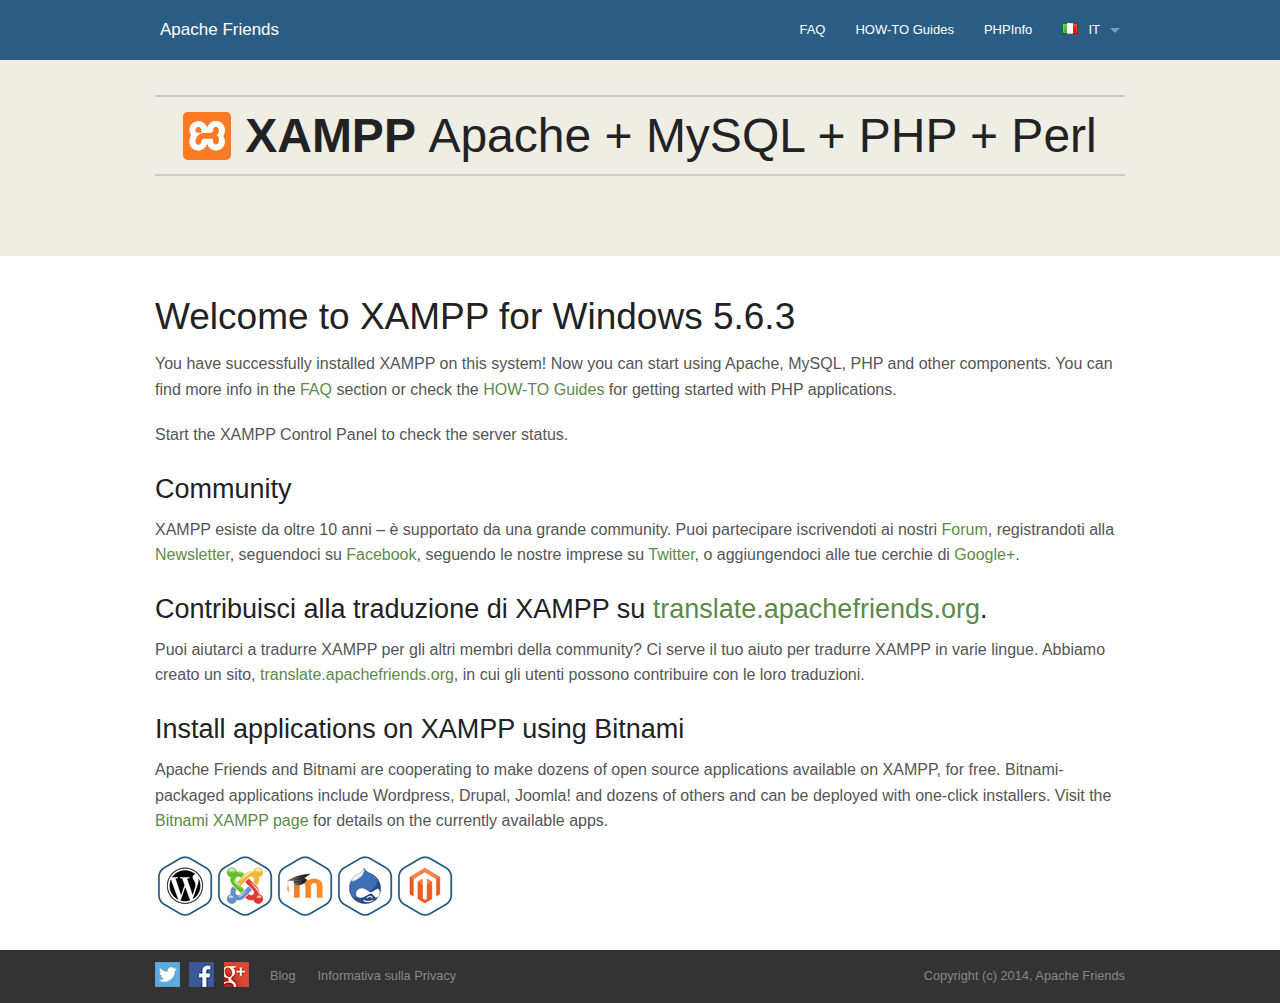
<file: dashboard/it/index.html>
<!doctype html>
<html lang="it">
  <head>
    <meta charset="utf-8">

    <!-- Always force latest IE rendering engine or request Chrome Frame -->
    <meta content="IE=edge,chrome=1" http-equiv="X-UA-Compatible">
    <meta name="viewport" content="width=device-width, initial-scale=1.0" />

    <!-- Use title if it's in the page YAML frontmatter -->
    <title>Welcome to XAMPP</title>

    <meta name="description" content="XAMPP is an easy to install Apache distribution containing MySQL, PHP and Perl." />
    <meta name="keywords" content="xampp, apache, php, perl, mysql, open source distribution" />

    <link href="/dashboard/stylesheets/normalize.css" rel="stylesheet" type="text/css" /><link href="/dashboard/stylesheets/all.css" rel="stylesheet" type="text/css" />
    <script src="/dashboard/javascripts/modernizr.js" type="text/javascript"></script>


    <link href="/dashboard/images/favicon.png" rel="icon" type="image/png" />

    <script type="text/javascript">
      //<![CDATA[
        (function(i,s,o,g,r,a,m){i['GoogleAnalyticsObject']=r;i[r]=i[r]||function(){
        (i[r].q=i[r].q||[]).push(arguments)},i[r].l=1*new Date();a=s.createElement(o),
        m=s.getElementsByTagName(o)[0];a.async=1;a.src=g;m.parentNode.insertBefore(a,m)
        })(window,document,'script','//www.google-analytics.com/analytics.js','ga');

        ga('create', 'UA-76894-1', 'auto');
        ga('send', 'pageview');
      //]]>
    </script>
  </head>

  <body class="it it_index index">
    <div id="fb-root"></div>
    <script>(function(d, s, id) {
      var js, fjs = d.getElementsByTagName(s)[0];
      if (d.getElementById(id)) return;
      js = d.createElement(s); js.id = id;
      js.src = "//connect.facebook.net/en_US/all.js#xfbml=1&appId=277385395761685";
      fjs.parentNode.insertBefore(js, fjs);
    }(document, 'script', 'facebook-jssdk'));</script>
    <div class="contain-to-grid">
      <nav class="top-bar" data-topbar>
        <ul class="title-area">
          <li class="name">
            <h1><a href="/dashboard/it/index.html">Apache Friends</a></h1>
          </li>
          <li class="toggle-topbar menu-icon">
            <a href="#">
              <span>Menu</span>
            </a>
          </li>
        </ul>

        <section class="top-bar-section">
          <!-- Right Nav Section -->
          <ul class="right">
              <li class=""><a href="/dashboard/it/faq.html">FAQ</a></li>
              <li class=""><a href="/dashboard/it/howto.html">HOW-TO Guides</a></li>
              <li class=""><a target="_blank" href="/dashboard/phpinfo.php">PHPInfo</a></li>
              <li id="locales" class="has-dropdown">
<a href="#">                  <img src="/dashboard/images/flags/it.png" /> IT
</a>                <ul class="dropdown">
                  <li>
<a href="/dashboard/de/index.html">                      <img src="/dashboard/images/flags/de.png" /> DE
</a>                  </li>
                  <li>
<a href="/dashboard/index.html">                      <img src="/dashboard/images/flags/en.png" /> EN
</a>                  </li>
                  <li>
<a href="/dashboard/es/index.html">                      <img src="/dashboard/images/flags/es.png" /> ES
</a>                  </li>
                  <li>
<a href="/dashboard/fr/index.html">                      <img src="/dashboard/images/flags/fr.png" /> FR
</a>                  </li>
                  <li>
<a href="/dashboard/hu/index.html">                      <img src="/dashboard/images/flags/hu.png" /> HU
</a>                  </li>
                  <li>
<a href="/dashboard/it/index.html">                      <img src="/dashboard/images/flags/it.png" /> IT
</a>                  </li>
                  <li>
<a href="/dashboard/jp/index.html">                      <img src="/dashboard/images/flags/jp.png" /> JP
</a>                  </li>
                  <li>
<a href="/dashboard/pl/index.html">                      <img src="/dashboard/images/flags/pl.png" /> PL
</a>                  </li>
                  <li>
<a href="/dashboard/pt_br/index.html">                      <img src="/dashboard/images/flags/pt_br.png" /> PT BR
</a>                  </li>
                  <li>
<a href="/dashboard/ro/index.html">                      <img src="/dashboard/images/flags/ro.png" /> RO
</a>                  </li>
                  <li>
<a href="/dashboard/ru/index.html">                      <img src="/dashboard/images/flags/ru.png" /> RU
</a>                  </li>
                  <li>
<a href="/dashboard/tr/index.html">                      <img src="/dashboard/images/flags/tr.png" /> TR
</a>                  </li>
                  <li>
<a href="/dashboard/ur/index.html">                      <img src="/dashboard/images/flags/ur.png" /> UR
</a>                  </li>
                  <li>
<a href="/dashboard/zh_cn/index.html">                      <img src="/dashboard/images/flags/zh_cn.png" /> ZH CN
</a>                  </li>
                  <li>
<a href="/dashboard/zh_tw/index.html">                      <img src="/dashboard/images/flags/zh_tw.png" /> ZH TW
</a>                  </li>
                </ul>
              </li>
          </ul>
        </section>
      </nav>
    </div>

    <div id="wrapper">
      <div class="hero">
  <div class="row">
    <div class="large-12 columns">
      <h1><img src="/dashboard/images/xampp-logo.svg" />XAMPP <span>Apache + MySQL + PHP + Perl</span></h1>
    </div>
  </div>
</div>
<div class="row">
  <div class="large-12 columns">
    <h2>Welcome to XAMPP for Windows 5.6.3</h2>
  </div>
</div>
<div class="row">
  <div class="large-12 columns">
    <p>
      You have successfully installed XAMPP on this system! Now you can start using Apache, MySQL, PHP and other components.
      You can find more info in the <a href="/dashboard/it/faq.html">FAQ</a> section or check the <a href="/dashboard/it/howto.html">HOW-TO Guides</a> for getting started with PHP applications.
    </p>
    <p>
      Start the XAMPP Control Panel to check the server status.
    </p>
  </div>
</div>
<div class="row">
  <div class="large-12 columns">
    <h3>Community</h3>
  </div>
</div>
<div class="row">
  <div class="large-12 columns">
    <p>
      XAMPP esiste da oltre 10 anni &ndash; è supportato da una grande community. Puoi partecipare iscrivendoti ai nostri <a href="https://community.apachefriends.org">Forum</a>, registrandoti alla <a href="https://www.apachefriends.org/community.html#mailing_list">Newsletter</a>, seguendoci su <a href="https://www.facebook.com/we.are.xampp">Facebook</a>, seguendo le nostre imprese su <a href="https://twitter.com/apachefriends">Twitter</a>, o aggiungendoci alle tue cerchie di <a href="https://plus.google.com/+xampp/posts">Google+</a>.
    </p>
  </div>
</div>
<div class="row">
  <div class="large-12 columns">
    <h3>Contribuisci alla traduzione di XAMPP su <a href="https://translate.apachefriends.org/">translate.apachefriends.org</a>.</h3>
  </div>
</div>
<div class="row">
  <div class="large-12 columns">
    <p>
      Puoi aiutarci a tradurre XAMPP per gli altri membri della community? Ci serve il tuo aiuto per tradurre XAMPP in varie lingue. Abbiamo creato un sito, <a href="https://translate.apachefriends.org/">translate.apachefriends.org</a>, in cui gli utenti possono contribuire con le loro traduzioni.
    </p>
  </div>
</div>
<div class="row">
  <div class="large-12 columns">
    <h3>Install applications on XAMPP using Bitnami</h3>
  </div>
</div>
<div class="row">
  <div class="large-12 columns">
    <p>
    Apache Friends and Bitnami are cooperating to make dozens of open source applications available on XAMPP, for free. Bitnami-packaged applications include Wordpress, Drupal, Joomla! and dozens of others and can be deployed with one-click installers.
    Visit the <a target="_blank" href="http://bitnami.com/stack/xampp?utm_source=bitnami&amp;utm_medium=installer&amp;utm_campaign=XAMPP%2BModule">Bitnami XAMPP page</a> for details on the currently available apps.
    </p>
  </div>
</div>
<div class="row">
  <div class="large-12 columns">
    <a href="http://bitnami.com/stack/xampp?utm_source=bitnami&utm_medium=installer&utm_campaign=XAMPP%2BModule" target="_blank"><img alt="Bitnami XAMPP page" src="/dashboard/images/bitnami-xampp.png" /></a>
  </div>
</div>

    </div>

    <footer>
      <div class="row">
        <div class="large-12 columns">
          <div class="row">
            <div class="large-8 columns">
              <ul class="social">
  <li class="twitter"><a href="https://twitter.com/apachefriends">Follow us on Twitter</a></li>
  <li class="facebook"><a href="https://www.facebook.com/we.are.xampp">Like us on Facebook</a></li>
  <li class="google"><a href="https://plus.google.com/+xampp/posts">Add us to your G+ Circles</a></li>
</ul>

              <ul class="inline-list">
                <li><a href="/blog.html">Blog</a></li>
                <li><a href="/privacy_policy.html">Informativa sulla Privacy</a></li>
              </ul>
            </div>
            <div class="large-4 columns">
              <p class="text-right">Copyright (c) 2014, Apache Friends</p>
            </div>
          </div>
        </div>
      </div>
    </footer>

    <!-- JS Libraries -->
    <script src="//code.jquery.com/jquery-1.10.2.min.js"></script>
    <script src="/dashboard/javascripts/all.js" type="text/javascript"></script>
  </body>
</html>
</file>
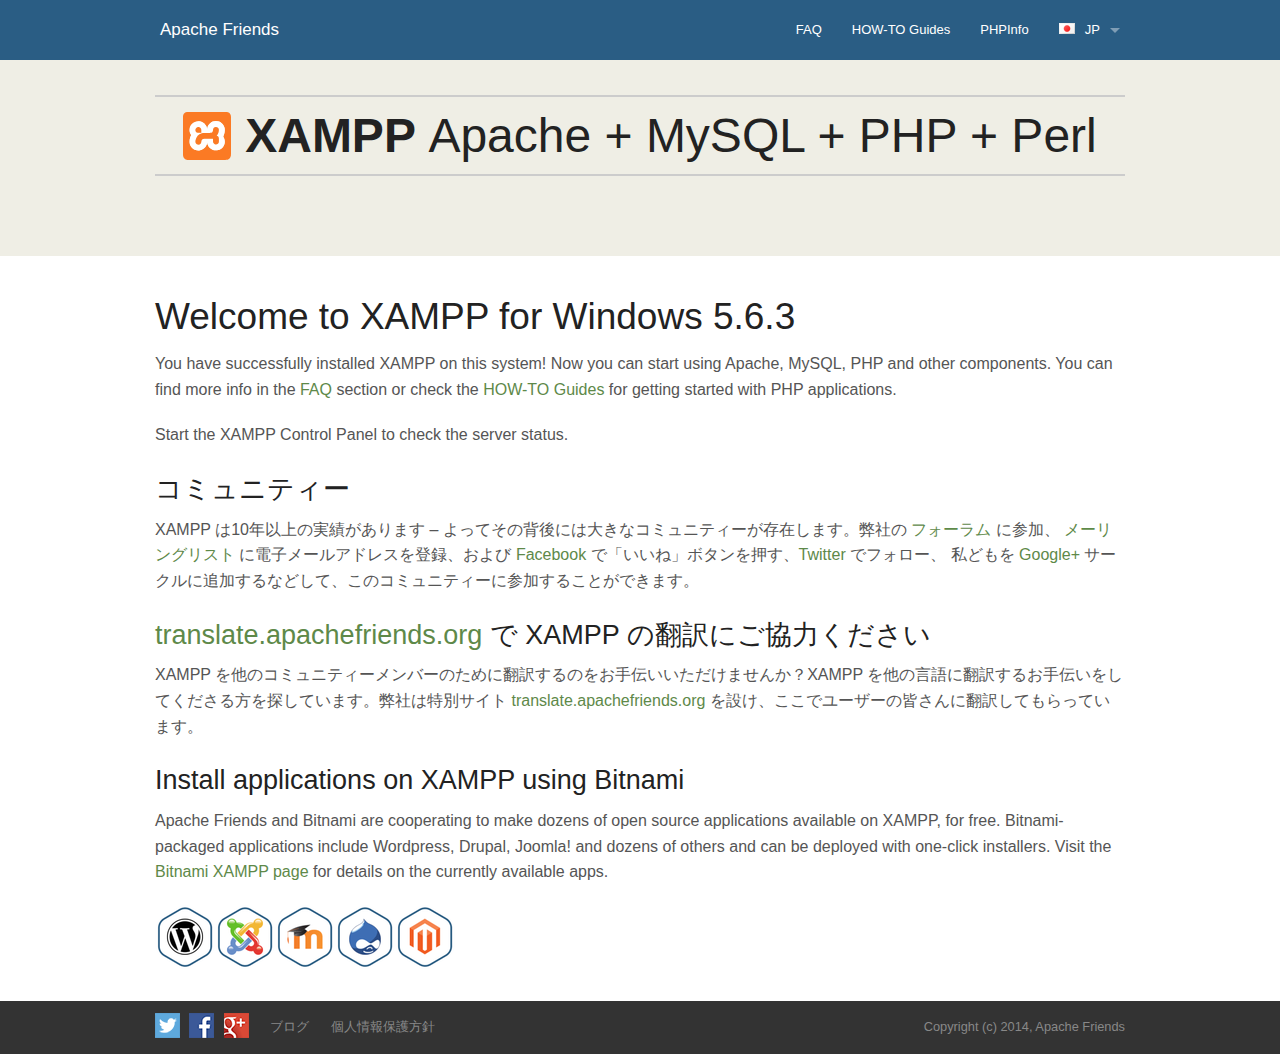
<file: dashboard/jp/index.html>
<!doctype html>
<html lang="jp">
  <head>
    <meta charset="utf-8">

    <!-- Always force latest IE rendering engine or request Chrome Frame -->
    <meta content="IE=edge,chrome=1" http-equiv="X-UA-Compatible">
    <meta name="viewport" content="width=device-width, initial-scale=1.0" />

    <!-- Use title if it's in the page YAML frontmatter -->
    <title>Welcome to XAMPP</title>

    <meta name="description" content="XAMPP is an easy to install Apache distribution containing MySQL, PHP and Perl." />
    <meta name="keywords" content="xampp, apache, php, perl, mysql, open source distribution" />

    <link href="/dashboard/stylesheets/normalize.css" rel="stylesheet" type="text/css" /><link href="/dashboard/stylesheets/all.css" rel="stylesheet" type="text/css" />
    <script src="/dashboard/javascripts/modernizr.js" type="text/javascript"></script>


    <link href="/dashboard/images/favicon.png" rel="icon" type="image/png" />

    <script type="text/javascript">
      //<![CDATA[
        (function(i,s,o,g,r,a,m){i['GoogleAnalyticsObject']=r;i[r]=i[r]||function(){
        (i[r].q=i[r].q||[]).push(arguments)},i[r].l=1*new Date();a=s.createElement(o),
        m=s.getElementsByTagName(o)[0];a.async=1;a.src=g;m.parentNode.insertBefore(a,m)
        })(window,document,'script','//www.google-analytics.com/analytics.js','ga');

        ga('create', 'UA-76894-1', 'auto');
        ga('send', 'pageview');
      //]]>
    </script>
  </head>

  <body class="jp jp_index index">
    <div id="fb-root"></div>
    <script>(function(d, s, id) {
      var js, fjs = d.getElementsByTagName(s)[0];
      if (d.getElementById(id)) return;
      js = d.createElement(s); js.id = id;
      js.src = "//connect.facebook.net/en_US/all.js#xfbml=1&appId=277385395761685";
      fjs.parentNode.insertBefore(js, fjs);
    }(document, 'script', 'facebook-jssdk'));</script>
    <div class="contain-to-grid">
      <nav class="top-bar" data-topbar>
        <ul class="title-area">
          <li class="name">
            <h1><a href="/dashboard/jp/index.html">Apache Friends</a></h1>
          </li>
          <li class="toggle-topbar menu-icon">
            <a href="#">
              <span>Menu</span>
            </a>
          </li>
        </ul>

        <section class="top-bar-section">
          <!-- Right Nav Section -->
          <ul class="right">
              <li class=""><a href="/dashboard/jp/faq.html">FAQ</a></li>
              <li class=""><a href="/dashboard/jp/howto.html">HOW-TO Guides</a></li>
              <li class=""><a target="_blank" href="/dashboard/phpinfo.php">PHPInfo</a></li>
              <li id="locales" class="has-dropdown">
<a href="#">                  <img src="/dashboard/images/flags/jp.png" /> JP
</a>                <ul class="dropdown">
                  <li>
<a href="/dashboard/de/index.html">                      <img src="/dashboard/images/flags/de.png" /> DE
</a>                  </li>
                  <li>
<a href="/dashboard/index.html">                      <img src="/dashboard/images/flags/en.png" /> EN
</a>                  </li>
                  <li>
<a href="/dashboard/es/index.html">                      <img src="/dashboard/images/flags/es.png" /> ES
</a>                  </li>
                  <li>
<a href="/dashboard/fr/index.html">                      <img src="/dashboard/images/flags/fr.png" /> FR
</a>                  </li>
                  <li>
<a href="/dashboard/hu/index.html">                      <img src="/dashboard/images/flags/hu.png" /> HU
</a>                  </li>
                  <li>
<a href="/dashboard/it/index.html">                      <img src="/dashboard/images/flags/it.png" /> IT
</a>                  </li>
                  <li>
<a href="/dashboard/jp/index.html">                      <img src="/dashboard/images/flags/jp.png" /> JP
</a>                  </li>
                  <li>
<a href="/dashboard/pl/index.html">                      <img src="/dashboard/images/flags/pl.png" /> PL
</a>                  </li>
                  <li>
<a href="/dashboard/pt_br/index.html">                      <img src="/dashboard/images/flags/pt_br.png" /> PT BR
</a>                  </li>
                  <li>
<a href="/dashboard/ro/index.html">                      <img src="/dashboard/images/flags/ro.png" /> RO
</a>                  </li>
                  <li>
<a href="/dashboard/ru/index.html">                      <img src="/dashboard/images/flags/ru.png" /> RU
</a>                  </li>
                  <li>
<a href="/dashboard/tr/index.html">                      <img src="/dashboard/images/flags/tr.png" /> TR
</a>                  </li>
                  <li>
<a href="/dashboard/ur/index.html">                      <img src="/dashboard/images/flags/ur.png" /> UR
</a>                  </li>
                  <li>
<a href="/dashboard/zh_cn/index.html">                      <img src="/dashboard/images/flags/zh_cn.png" /> ZH CN
</a>                  </li>
                  <li>
<a href="/dashboard/zh_tw/index.html">                      <img src="/dashboard/images/flags/zh_tw.png" /> ZH TW
</a>                  </li>
                </ul>
              </li>
          </ul>
        </section>
      </nav>
    </div>

    <div id="wrapper">
      <div class="hero">
  <div class="row">
    <div class="large-12 columns">
      <h1><img src="/dashboard/images/xampp-logo.svg" />XAMPP <span>Apache + MySQL + PHP + Perl</span></h1>
    </div>
  </div>
</div>
<div class="row">
  <div class="large-12 columns">
    <h2>Welcome to XAMPP for Windows 5.6.3</h2>
  </div>
</div>
<div class="row">
  <div class="large-12 columns">
    <p>
      You have successfully installed XAMPP on this system! Now you can start using Apache, MySQL, PHP and other components.
      You can find more info in the <a href="/dashboard/jp/faq.html">FAQ</a> section or check the <a href="/dashboard/jp/howto.html">HOW-TO Guides</a> for getting started with PHP applications.
    </p>
    <p>
      Start the XAMPP Control Panel to check the server status.
    </p>
  </div>
</div>
<div class="row">
  <div class="large-12 columns">
    <h3>コミュニティー</h3>
  </div>
</div>
<div class="row">
  <div class="large-12 columns">
    <p>
      XAMPP は10年以上の実績があります &ndash; よってその背後には大きなコミュニティーが存在します。弊社の <a href="https://community.apachefriends.org">フォーラム</a> に参加、 <a href="https://www.apachefriends.org/community.html#mailing_list">メーリングリスト</a> に電子メールアドレスを登録、および <a href="https://www.facebook.com/we.are.xampp">Facebook</a> で「いいね」ボタンを押す、<a href="https://twitter.com/apachefriends">Twitter</a> でフォロー、 私どもを <a href="https://plus.google.com/+xampp/posts">Google+</a> サークルに追加するなどして、このコミュニティーに参加することができます。
    </p>
  </div>
</div>
<div class="row">
  <div class="large-12 columns">
    <h3><a href="https://translate.apachefriends.org/">translate.apachefriends.org</a> で XAMPP の翻訳にご協力ください</h3>
  </div>
</div>
<div class="row">
  <div class="large-12 columns">
    <p>
      XAMPP を他のコミュニティーメンバーのために翻訳するのをお手伝いいただけませんか？XAMPP を他の言語に翻訳するお手伝いをしてくださる方を探しています。弊社は特別サイト <a href="https://translate.apachefriends.org/">translate.apachefriends.org</a> を設け、ここでユーザーの皆さんに翻訳してもらっています。
    </p>
  </div>
</div>
<div class="row">
  <div class="large-12 columns">
    <h3>Install applications on XAMPP using Bitnami</h3>
  </div>
</div>
<div class="row">
  <div class="large-12 columns">
    <p>
    Apache Friends and Bitnami are cooperating to make dozens of open source applications available on XAMPP, for free. Bitnami-packaged applications include Wordpress, Drupal, Joomla! and dozens of others and can be deployed with one-click installers.
    Visit the <a target="_blank" href="http://bitnami.com/stack/xampp?utm_source=bitnami&amp;utm_medium=installer&amp;utm_campaign=XAMPP%2BModule">Bitnami XAMPP page</a> for details on the currently available apps.
    </p>
  </div>
</div>
<div class="row">
  <div class="large-12 columns">
    <a href="http://bitnami.com/stack/xampp?utm_source=bitnami&utm_medium=installer&utm_campaign=XAMPP%2BModule" target="_blank"><img alt="Bitnami XAMPP page" src="/dashboard/images/bitnami-xampp.png" /></a>
  </div>
</div>

    </div>

    <footer>
      <div class="row">
        <div class="large-12 columns">
          <div class="row">
            <div class="large-8 columns">
              <ul class="social">
  <li class="twitter"><a href="https://twitter.com/apachefriends">Follow us on Twitter</a></li>
  <li class="facebook"><a href="https://www.facebook.com/we.are.xampp">Like us on Facebook</a></li>
  <li class="google"><a href="https://plus.google.com/+xampp/posts">Add us to your G+ Circles</a></li>
</ul>

              <ul class="inline-list">
                <li><a href="/blog.html">ブログ</a></li>
                <li><a href="/privacy_policy.html">個人情報保護方針</a></li>
              </ul>
            </div>
            <div class="large-4 columns">
              <p class="text-right">Copyright (c) 2014, Apache Friends</p>
            </div>
          </div>
        </div>
      </div>
    </footer>

    <!-- JS Libraries -->
    <script src="//code.jquery.com/jquery-1.10.2.min.js"></script>
    <script src="/dashboard/javascripts/all.js" type="text/javascript"></script>
  </body>
</html>
</file>
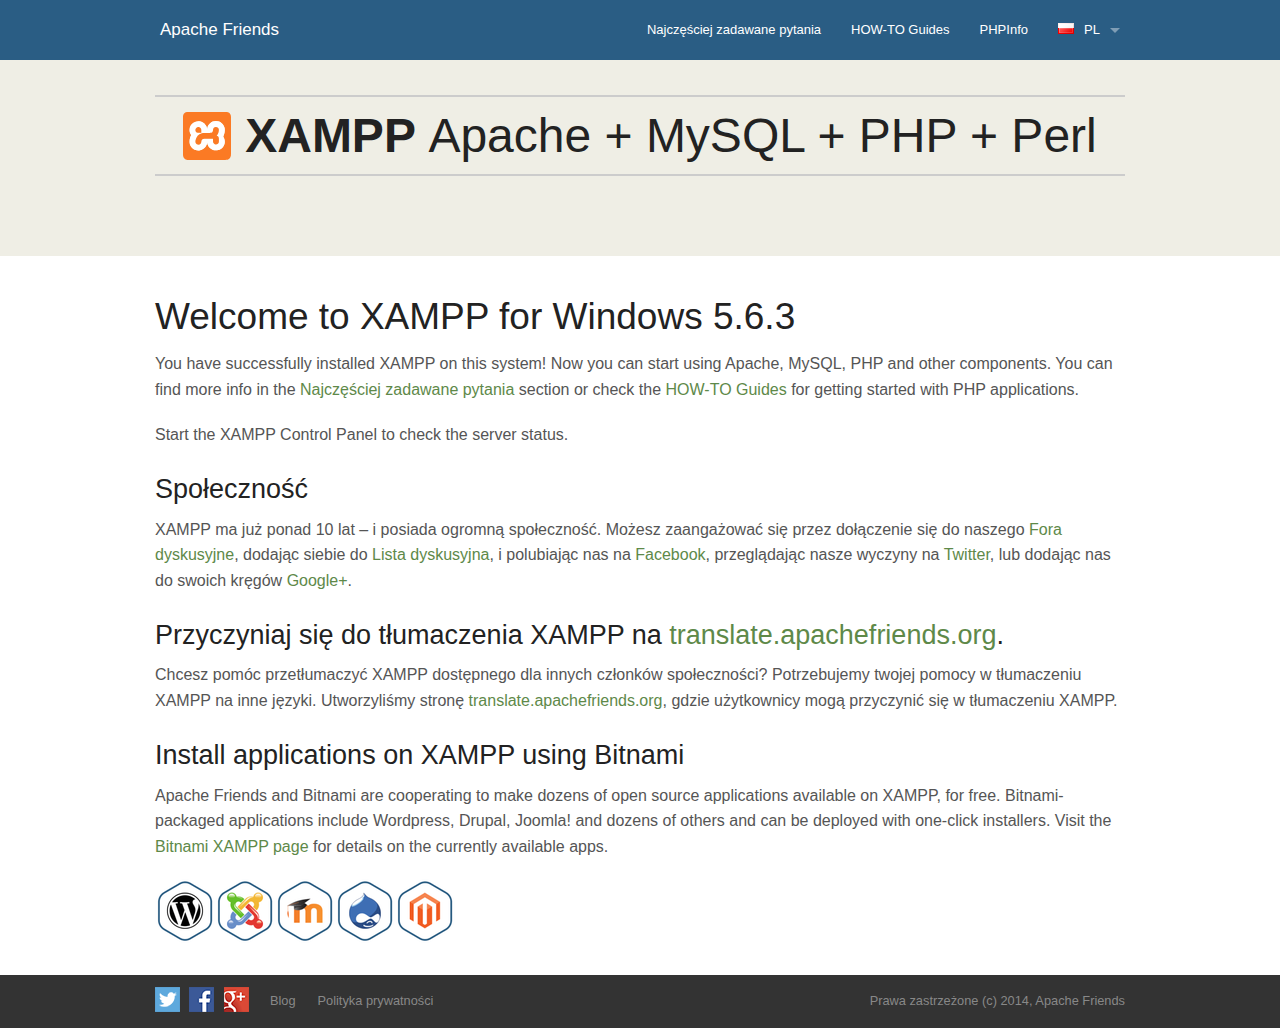
<file: dashboard/pl/index.html>
<!doctype html>
<html lang="pl">
  <head>
    <meta charset="utf-8">

    <!-- Always force latest IE rendering engine or request Chrome Frame -->
    <meta content="IE=edge,chrome=1" http-equiv="X-UA-Compatible">
    <meta name="viewport" content="width=device-width, initial-scale=1.0" />

    <!-- Use title if it's in the page YAML frontmatter -->
    <title>Welcome to XAMPP</title>

    <meta name="description" content="XAMPP is an easy to install Apache distribution containing MySQL, PHP and Perl." />
    <meta name="keywords" content="xampp, apache, php, perl, mysql, open source distribution" />

    <link href="/dashboard/stylesheets/normalize.css" rel="stylesheet" type="text/css" /><link href="/dashboard/stylesheets/all.css" rel="stylesheet" type="text/css" />
    <script src="/dashboard/javascripts/modernizr.js" type="text/javascript"></script>


    <link href="/dashboard/images/favicon.png" rel="icon" type="image/png" />

    <script type="text/javascript">
      //<![CDATA[
        (function(i,s,o,g,r,a,m){i['GoogleAnalyticsObject']=r;i[r]=i[r]||function(){
        (i[r].q=i[r].q||[]).push(arguments)},i[r].l=1*new Date();a=s.createElement(o),
        m=s.getElementsByTagName(o)[0];a.async=1;a.src=g;m.parentNode.insertBefore(a,m)
        })(window,document,'script','//www.google-analytics.com/analytics.js','ga');

        ga('create', 'UA-76894-1', 'auto');
        ga('send', 'pageview');
      //]]>
    </script>
  </head>

  <body class="pl pl_index index">
    <div id="fb-root"></div>
    <script>(function(d, s, id) {
      var js, fjs = d.getElementsByTagName(s)[0];
      if (d.getElementById(id)) return;
      js = d.createElement(s); js.id = id;
      js.src = "//connect.facebook.net/en_US/all.js#xfbml=1&appId=277385395761685";
      fjs.parentNode.insertBefore(js, fjs);
    }(document, 'script', 'facebook-jssdk'));</script>
    <div class="contain-to-grid">
      <nav class="top-bar" data-topbar>
        <ul class="title-area">
          <li class="name">
            <h1><a href="/dashboard/pl/index.html">Apache Friends</a></h1>
          </li>
          <li class="toggle-topbar menu-icon">
            <a href="#">
              <span>Menu</span>
            </a>
          </li>
        </ul>

        <section class="top-bar-section">
          <!-- Right Nav Section -->
          <ul class="right">
              <li class=""><a href="/dashboard/pl/faq.html">Najczęściej zadawane pytania</a></li>
              <li class=""><a href="/dashboard/pl/howto.html">HOW-TO Guides</a></li>
              <li class=""><a target="_blank" href="/dashboard/phpinfo.php">PHPInfo</a></li>
              <li id="locales" class="has-dropdown">
<a href="#">                  <img src="/dashboard/images/flags/pl.png" /> PL
</a>                <ul class="dropdown">
                  <li>
<a href="/dashboard/de/index.html">                      <img src="/dashboard/images/flags/de.png" /> DE
</a>                  </li>
                  <li>
<a href="/dashboard/index.html">                      <img src="/dashboard/images/flags/en.png" /> EN
</a>                  </li>
                  <li>
<a href="/dashboard/es/index.html">                      <img src="/dashboard/images/flags/es.png" /> ES
</a>                  </li>
                  <li>
<a href="/dashboard/fr/index.html">                      <img src="/dashboard/images/flags/fr.png" /> FR
</a>                  </li>
                  <li>
<a href="/dashboard/hu/index.html">                      <img src="/dashboard/images/flags/hu.png" /> HU
</a>                  </li>
                  <li>
<a href="/dashboard/it/index.html">                      <img src="/dashboard/images/flags/it.png" /> IT
</a>                  </li>
                  <li>
<a href="/dashboard/jp/index.html">                      <img src="/dashboard/images/flags/jp.png" /> JP
</a>                  </li>
                  <li>
<a href="/dashboard/pl/index.html">                      <img src="/dashboard/images/flags/pl.png" /> PL
</a>                  </li>
                  <li>
<a href="/dashboard/pt_br/index.html">                      <img src="/dashboard/images/flags/pt_br.png" /> PT BR
</a>                  </li>
                  <li>
<a href="/dashboard/ro/index.html">                      <img src="/dashboard/images/flags/ro.png" /> RO
</a>                  </li>
                  <li>
<a href="/dashboard/ru/index.html">                      <img src="/dashboard/images/flags/ru.png" /> RU
</a>                  </li>
                  <li>
<a href="/dashboard/tr/index.html">                      <img src="/dashboard/images/flags/tr.png" /> TR
</a>                  </li>
                  <li>
<a href="/dashboard/ur/index.html">                      <img src="/dashboard/images/flags/ur.png" /> UR
</a>                  </li>
                  <li>
<a href="/dashboard/zh_cn/index.html">                      <img src="/dashboard/images/flags/zh_cn.png" /> ZH CN
</a>                  </li>
                  <li>
<a href="/dashboard/zh_tw/index.html">                      <img src="/dashboard/images/flags/zh_tw.png" /> ZH TW
</a>                  </li>
                </ul>
              </li>
          </ul>
        </section>
      </nav>
    </div>

    <div id="wrapper">
      <div class="hero">
  <div class="row">
    <div class="large-12 columns">
      <h1><img src="/dashboard/images/xampp-logo.svg" />XAMPP <span>Apache + MySQL + PHP + Perl</span></h1>
    </div>
  </div>
</div>
<div class="row">
  <div class="large-12 columns">
    <h2>Welcome to XAMPP for Windows 5.6.3</h2>
  </div>
</div>
<div class="row">
  <div class="large-12 columns">
    <p>
      You have successfully installed XAMPP on this system! Now you can start using Apache, MySQL, PHP and other components.
      You can find more info in the <a href="/dashboard/pl/faq.html">Najczęściej zadawane pytania</a> section or check the <a href="/dashboard/pl/howto.html">HOW-TO Guides</a> for getting started with PHP applications.
    </p>
    <p>
      Start the XAMPP Control Panel to check the server status.
    </p>
  </div>
</div>
<div class="row">
  <div class="large-12 columns">
    <h3>Społeczność</h3>
  </div>
</div>
<div class="row">
  <div class="large-12 columns">
    <p>
      XAMPP ma już ponad 10 lat &ndash; i posiada ogromną społeczność. Możesz zaangażować się przez dołączenie się do naszego <a href="https://community.apachefriends.org">Fora dyskusyjne</a>, dodając siebie do <a href="https://www.apachefriends.org/community.html#mailing_list">Lista dyskusyjna</a>, i polubiając nas na <a href="https://www.facebook.com/we.are.xampp">Facebook</a>, przeglądając nasze wyczyny na <a href="https://twitter.com/apachefriends">Twitter</a>, lub dodając nas do swoich kręgów <a href="https://plus.google.com/+xampp/posts">Google+</a>.
    </p>
  </div>
</div>
<div class="row">
  <div class="large-12 columns">
    <h3>Przyczyniaj się do tłumaczenia XAMPP na <a href="https://translate.apachefriends.org/">translate.apachefriends.org</a>.</h3>
  </div>
</div>
<div class="row">
  <div class="large-12 columns">
    <p>
      Chcesz pomóc przetłumaczyć XAMPP dostępnego dla innych członków społeczności? Potrzebujemy twojej pomocy w tłumaczeniu XAMPP na inne języki. Utworzyliśmy stronę <a href="https://translate.apachefriends.org/">translate.apachefriends.org</a>, gdzie użytkownicy mogą przyczynić się w tłumaczeniu XAMPP.
    </p>
  </div>
</div>
<div class="row">
  <div class="large-12 columns">
    <h3>Install applications on XAMPP using Bitnami</h3>
  </div>
</div>
<div class="row">
  <div class="large-12 columns">
    <p>
    Apache Friends and Bitnami are cooperating to make dozens of open source applications available on XAMPP, for free. Bitnami-packaged applications include Wordpress, Drupal, Joomla! and dozens of others and can be deployed with one-click installers.
    Visit the <a target="_blank" href="http://bitnami.com/stack/xampp?utm_source=bitnami&amp;utm_medium=installer&amp;utm_campaign=XAMPP%2BModule">Bitnami XAMPP page</a> for details on the currently available apps.
    </p>
  </div>
</div>
<div class="row">
  <div class="large-12 columns">
    <a href="http://bitnami.com/stack/xampp?utm_source=bitnami&utm_medium=installer&utm_campaign=XAMPP%2BModule" target="_blank"><img alt="Bitnami XAMPP page" src="/dashboard/images/bitnami-xampp.png" /></a>
  </div>
</div>

    </div>

    <footer>
      <div class="row">
        <div class="large-12 columns">
          <div class="row">
            <div class="large-8 columns">
              <ul class="social">
  <li class="twitter"><a href="https://twitter.com/apachefriends">Follow us on Twitter</a></li>
  <li class="facebook"><a href="https://www.facebook.com/we.are.xampp">Like us on Facebook</a></li>
  <li class="google"><a href="https://plus.google.com/+xampp/posts">Add us to your G+ Circles</a></li>
</ul>

              <ul class="inline-list">
                <li><a href="/blog.html">Blog</a></li>
                <li><a href="/privacy_policy.html">Polityka prywatności</a></li>
              </ul>
            </div>
            <div class="large-4 columns">
              <p class="text-right">Prawa zastrzeżone (c) 2014, Apache Friends</p>
            </div>
          </div>
        </div>
      </div>
    </footer>

    <!-- JS Libraries -->
    <script src="//code.jquery.com/jquery-1.10.2.min.js"></script>
    <script src="/dashboard/javascripts/all.js" type="text/javascript"></script>
  </body>
</html>
</file>
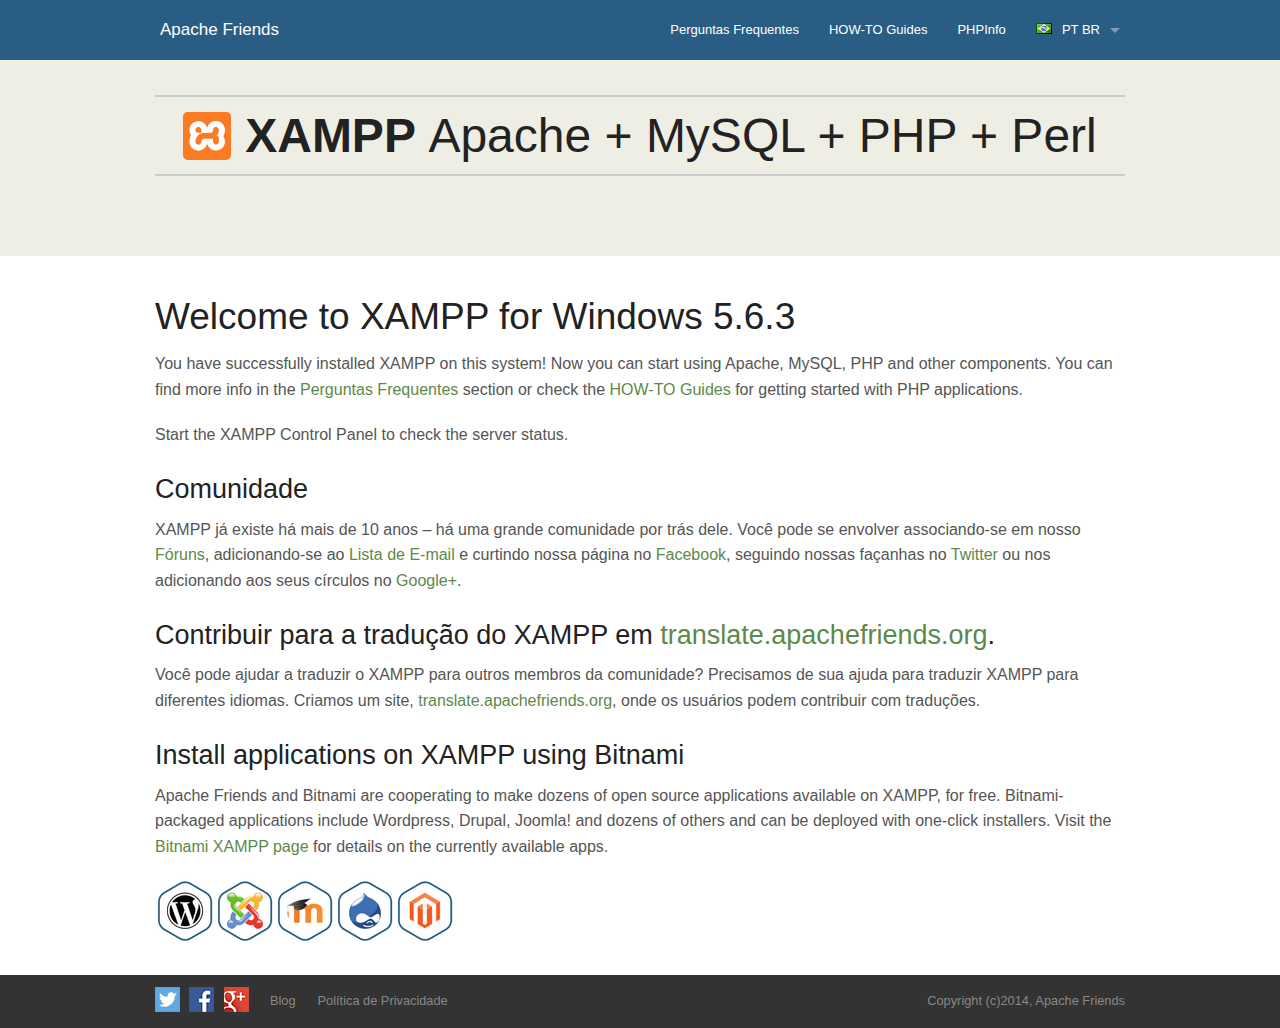
<file: dashboard/pt_br/index.html>
<!doctype html>
<html lang="pt_br">
  <head>
    <meta charset="utf-8">

    <!-- Always force latest IE rendering engine or request Chrome Frame -->
    <meta content="IE=edge,chrome=1" http-equiv="X-UA-Compatible">
    <meta name="viewport" content="width=device-width, initial-scale=1.0" />

    <!-- Use title if it's in the page YAML frontmatter -->
    <title>Welcome to XAMPP</title>

    <meta name="description" content="XAMPP is an easy to install Apache distribution containing MySQL, PHP and Perl." />
    <meta name="keywords" content="xampp, apache, php, perl, mysql, open source distribution" />

    <link href="/dashboard/stylesheets/normalize.css" rel="stylesheet" type="text/css" /><link href="/dashboard/stylesheets/all.css" rel="stylesheet" type="text/css" />
    <script src="/dashboard/javascripts/modernizr.js" type="text/javascript"></script>


    <link href="/dashboard/images/favicon.png" rel="icon" type="image/png" />

    <script type="text/javascript">
      //<![CDATA[
        (function(i,s,o,g,r,a,m){i['GoogleAnalyticsObject']=r;i[r]=i[r]||function(){
        (i[r].q=i[r].q||[]).push(arguments)},i[r].l=1*new Date();a=s.createElement(o),
        m=s.getElementsByTagName(o)[0];a.async=1;a.src=g;m.parentNode.insertBefore(a,m)
        })(window,document,'script','//www.google-analytics.com/analytics.js','ga');

        ga('create', 'UA-76894-1', 'auto');
        ga('send', 'pageview');
      //]]>
    </script>
  </head>

  <body class="pt_br pt_br_index index">
    <div id="fb-root"></div>
    <script>(function(d, s, id) {
      var js, fjs = d.getElementsByTagName(s)[0];
      if (d.getElementById(id)) return;
      js = d.createElement(s); js.id = id;
      js.src = "//connect.facebook.net/en_US/all.js#xfbml=1&appId=277385395761685";
      fjs.parentNode.insertBefore(js, fjs);
    }(document, 'script', 'facebook-jssdk'));</script>
    <div class="contain-to-grid">
      <nav class="top-bar" data-topbar>
        <ul class="title-area">
          <li class="name">
            <h1><a href="/dashboard/pt_br/index.html">Apache Friends</a></h1>
          </li>
          <li class="toggle-topbar menu-icon">
            <a href="#">
              <span>Menu</span>
            </a>
          </li>
        </ul>

        <section class="top-bar-section">
          <!-- Right Nav Section -->
          <ul class="right">
              <li class=""><a href="/dashboard/pt_br/faq.html">Perguntas Frequentes</a></li>
              <li class=""><a href="/dashboard/pt_br/howto.html">HOW-TO Guides</a></li>
              <li class=""><a target="_blank" href="/dashboard/phpinfo.php">PHPInfo</a></li>
              <li id="locales" class="has-dropdown">
<a href="#">                  <img src="/dashboard/images/flags/pt_br.png" /> PT BR
</a>                <ul class="dropdown">
                  <li>
<a href="/dashboard/de/index.html">                      <img src="/dashboard/images/flags/de.png" /> DE
</a>                  </li>
                  <li>
<a href="/dashboard/index.html">                      <img src="/dashboard/images/flags/en.png" /> EN
</a>                  </li>
                  <li>
<a href="/dashboard/es/index.html">                      <img src="/dashboard/images/flags/es.png" /> ES
</a>                  </li>
                  <li>
<a href="/dashboard/fr/index.html">                      <img src="/dashboard/images/flags/fr.png" /> FR
</a>                  </li>
                  <li>
<a href="/dashboard/hu/index.html">                      <img src="/dashboard/images/flags/hu.png" /> HU
</a>                  </li>
                  <li>
<a href="/dashboard/it/index.html">                      <img src="/dashboard/images/flags/it.png" /> IT
</a>                  </li>
                  <li>
<a href="/dashboard/jp/index.html">                      <img src="/dashboard/images/flags/jp.png" /> JP
</a>                  </li>
                  <li>
<a href="/dashboard/pl/index.html">                      <img src="/dashboard/images/flags/pl.png" /> PL
</a>                  </li>
                  <li>
<a href="/dashboard/pt_br/index.html">                      <img src="/dashboard/images/flags/pt_br.png" /> PT BR
</a>                  </li>
                  <li>
<a href="/dashboard/ro/index.html">                      <img src="/dashboard/images/flags/ro.png" /> RO
</a>                  </li>
                  <li>
<a href="/dashboard/ru/index.html">                      <img src="/dashboard/images/flags/ru.png" /> RU
</a>                  </li>
                  <li>
<a href="/dashboard/tr/index.html">                      <img src="/dashboard/images/flags/tr.png" /> TR
</a>                  </li>
                  <li>
<a href="/dashboard/ur/index.html">                      <img src="/dashboard/images/flags/ur.png" /> UR
</a>                  </li>
                  <li>
<a href="/dashboard/zh_cn/index.html">                      <img src="/dashboard/images/flags/zh_cn.png" /> ZH CN
</a>                  </li>
                  <li>
<a href="/dashboard/zh_tw/index.html">                      <img src="/dashboard/images/flags/zh_tw.png" /> ZH TW
</a>                  </li>
                </ul>
              </li>
          </ul>
        </section>
      </nav>
    </div>

    <div id="wrapper">
      <div class="hero">
  <div class="row">
    <div class="large-12 columns">
      <h1><img src="/dashboard/images/xampp-logo.svg" />XAMPP <span>Apache + MySQL + PHP + Perl</span></h1>
    </div>
  </div>
</div>
<div class="row">
  <div class="large-12 columns">
    <h2>Welcome to XAMPP for Windows 5.6.3</h2>
  </div>
</div>
<div class="row">
  <div class="large-12 columns">
    <p>
      You have successfully installed XAMPP on this system! Now you can start using Apache, MySQL, PHP and other components.
      You can find more info in the <a href="/dashboard/pt_br/faq.html">Perguntas Frequentes</a> section or check the <a href="/dashboard/pt_br/howto.html">HOW-TO Guides</a> for getting started with PHP applications.
    </p>
    <p>
      Start the XAMPP Control Panel to check the server status.
    </p>
  </div>
</div>
<div class="row">
  <div class="large-12 columns">
    <h3>Comunidade</h3>
  </div>
</div>
<div class="row">
  <div class="large-12 columns">
    <p>
      XAMPP já existe há mais de 10 anos &ndash; há uma grande comunidade por trás dele. Você pode se envolver associando-se em nosso <a href="https://community.apachefriends.org">Fóruns</a>, adicionando-se ao <a href="https://www.apachefriends.org/community.html#mailing_list">Lista de E-mail</a> e curtindo nossa página no <a href="https://www.facebook.com/we.are.xampp">Facebook</a>, seguindo nossas façanhas no <a href="https://twitter.com/apachefriends">Twitter</a> ou nos adicionando aos seus círculos no <a href="https://plus.google.com/+xampp/posts">Google+</a>.
    </p>
  </div>
</div>
<div class="row">
  <div class="large-12 columns">
    <h3>Contribuir para a tradução do XAMPP em <a href="https://translate.apachefriends.org/">translate.apachefriends.org</a>.</h3>
  </div>
</div>
<div class="row">
  <div class="large-12 columns">
    <p>
      Você pode ajudar a traduzir o XAMPP para outros membros da comunidade? Precisamos de sua ajuda para traduzir XAMPP para diferentes idiomas. Criamos um site, <a href="https://translate.apachefriends.org/">translate.apachefriends.org</a>, onde os usuários podem contribuir com traduções.
    </p>
  </div>
</div>
<div class="row">
  <div class="large-12 columns">
    <h3>Install applications on XAMPP using Bitnami</h3>
  </div>
</div>
<div class="row">
  <div class="large-12 columns">
    <p>
    Apache Friends and Bitnami are cooperating to make dozens of open source applications available on XAMPP, for free. Bitnami-packaged applications include Wordpress, Drupal, Joomla! and dozens of others and can be deployed with one-click installers.
    Visit the <a target="_blank" href="http://bitnami.com/stack/xampp?utm_source=bitnami&amp;utm_medium=installer&amp;utm_campaign=XAMPP%2BModule">Bitnami XAMPP page</a> for details on the currently available apps.
    </p>
  </div>
</div>
<div class="row">
  <div class="large-12 columns">
    <a href="http://bitnami.com/stack/xampp?utm_source=bitnami&utm_medium=installer&utm_campaign=XAMPP%2BModule" target="_blank"><img alt="Bitnami XAMPP page" src="/dashboard/images/bitnami-xampp.png" /></a>
  </div>
</div>

    </div>

    <footer>
      <div class="row">
        <div class="large-12 columns">
          <div class="row">
            <div class="large-8 columns">
              <ul class="social">
  <li class="twitter"><a href="https://twitter.com/apachefriends">Follow us on Twitter</a></li>
  <li class="facebook"><a href="https://www.facebook.com/we.are.xampp">Like us on Facebook</a></li>
  <li class="google"><a href="https://plus.google.com/+xampp/posts">Add us to your G+ Circles</a></li>
</ul>

              <ul class="inline-list">
                <li><a href="/blog.html">Blog</a></li>
                <li><a href="/privacy_policy.html">Política de Privacidade</a></li>
              </ul>
            </div>
            <div class="large-4 columns">
              <p class="text-right">Copyright (c)2014, Apache Friends</p>
            </div>
          </div>
        </div>
      </div>
    </footer>

    <!-- JS Libraries -->
    <script src="//code.jquery.com/jquery-1.10.2.min.js"></script>
    <script src="/dashboard/javascripts/all.js" type="text/javascript"></script>
  </body>
</html>
</file>
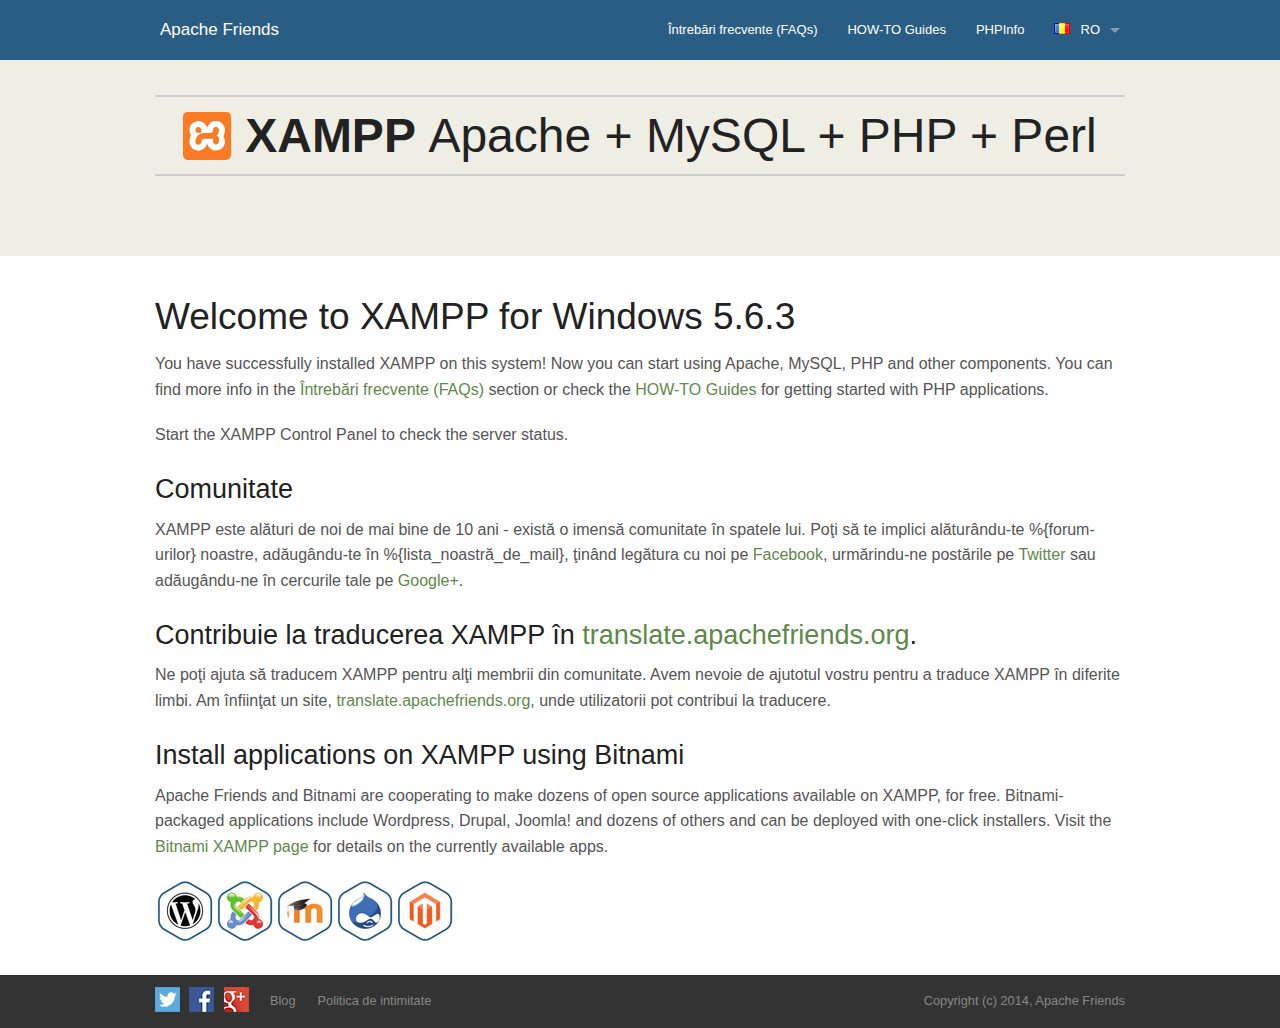
<file: dashboard/ro/index.html>
<!doctype html>
<html lang="ro">
  <head>
    <meta charset="utf-8">

    <!-- Always force latest IE rendering engine or request Chrome Frame -->
    <meta content="IE=edge,chrome=1" http-equiv="X-UA-Compatible">
    <meta name="viewport" content="width=device-width, initial-scale=1.0" />

    <!-- Use title if it's in the page YAML frontmatter -->
    <title>Welcome to XAMPP</title>

    <meta name="description" content="XAMPP is an easy to install Apache distribution containing MySQL, PHP and Perl." />
    <meta name="keywords" content="xampp, apache, php, perl, mysql, open source distribution" />

    <link href="/dashboard/stylesheets/normalize.css" rel="stylesheet" type="text/css" /><link href="/dashboard/stylesheets/all.css" rel="stylesheet" type="text/css" />
    <script src="/dashboard/javascripts/modernizr.js" type="text/javascript"></script>


    <link href="/dashboard/images/favicon.png" rel="icon" type="image/png" />

    <script type="text/javascript">
      //<![CDATA[
        (function(i,s,o,g,r,a,m){i['GoogleAnalyticsObject']=r;i[r]=i[r]||function(){
        (i[r].q=i[r].q||[]).push(arguments)},i[r].l=1*new Date();a=s.createElement(o),
        m=s.getElementsByTagName(o)[0];a.async=1;a.src=g;m.parentNode.insertBefore(a,m)
        })(window,document,'script','//www.google-analytics.com/analytics.js','ga');

        ga('create', 'UA-76894-1', 'auto');
        ga('send', 'pageview');
      //]]>
    </script>
  </head>

  <body class="ro ro_index index">
    <div id="fb-root"></div>
    <script>(function(d, s, id) {
      var js, fjs = d.getElementsByTagName(s)[0];
      if (d.getElementById(id)) return;
      js = d.createElement(s); js.id = id;
      js.src = "//connect.facebook.net/en_US/all.js#xfbml=1&appId=277385395761685";
      fjs.parentNode.insertBefore(js, fjs);
    }(document, 'script', 'facebook-jssdk'));</script>
    <div class="contain-to-grid">
      <nav class="top-bar" data-topbar>
        <ul class="title-area">
          <li class="name">
            <h1><a href="/dashboard/ro/index.html">Apache Friends</a></h1>
          </li>
          <li class="toggle-topbar menu-icon">
            <a href="#">
              <span>Menu</span>
            </a>
          </li>
        </ul>

        <section class="top-bar-section">
          <!-- Right Nav Section -->
          <ul class="right">
              <li class=""><a href="/dashboard/ro/faq.html">Întrebări frecvente (FAQs)</a></li>
              <li class=""><a href="/dashboard/ro/howto.html">HOW-TO Guides</a></li>
              <li class=""><a target="_blank" href="/dashboard/phpinfo.php">PHPInfo</a></li>
              <li id="locales" class="has-dropdown">
<a href="#">                  <img src="/dashboard/images/flags/ro.png" /> RO
</a>                <ul class="dropdown">
                  <li>
<a href="/dashboard/de/index.html">                      <img src="/dashboard/images/flags/de.png" /> DE
</a>                  </li>
                  <li>
<a href="/dashboard/index.html">                      <img src="/dashboard/images/flags/en.png" /> EN
</a>                  </li>
                  <li>
<a href="/dashboard/es/index.html">                      <img src="/dashboard/images/flags/es.png" /> ES
</a>                  </li>
                  <li>
<a href="/dashboard/fr/index.html">                      <img src="/dashboard/images/flags/fr.png" /> FR
</a>                  </li>
                  <li>
<a href="/dashboard/hu/index.html">                      <img src="/dashboard/images/flags/hu.png" /> HU
</a>                  </li>
                  <li>
<a href="/dashboard/it/index.html">                      <img src="/dashboard/images/flags/it.png" /> IT
</a>                  </li>
                  <li>
<a href="/dashboard/jp/index.html">                      <img src="/dashboard/images/flags/jp.png" /> JP
</a>                  </li>
                  <li>
<a href="/dashboard/pl/index.html">                      <img src="/dashboard/images/flags/pl.png" /> PL
</a>                  </li>
                  <li>
<a href="/dashboard/pt_br/index.html">                      <img src="/dashboard/images/flags/pt_br.png" /> PT BR
</a>                  </li>
                  <li>
<a href="/dashboard/ro/index.html">                      <img src="/dashboard/images/flags/ro.png" /> RO
</a>                  </li>
                  <li>
<a href="/dashboard/ru/index.html">                      <img src="/dashboard/images/flags/ru.png" /> RU
</a>                  </li>
                  <li>
<a href="/dashboard/tr/index.html">                      <img src="/dashboard/images/flags/tr.png" /> TR
</a>                  </li>
                  <li>
<a href="/dashboard/ur/index.html">                      <img src="/dashboard/images/flags/ur.png" /> UR
</a>                  </li>
                  <li>
<a href="/dashboard/zh_cn/index.html">                      <img src="/dashboard/images/flags/zh_cn.png" /> ZH CN
</a>                  </li>
                  <li>
<a href="/dashboard/zh_tw/index.html">                      <img src="/dashboard/images/flags/zh_tw.png" /> ZH TW
</a>                  </li>
                </ul>
              </li>
          </ul>
        </section>
      </nav>
    </div>

    <div id="wrapper">
      <div class="hero">
  <div class="row">
    <div class="large-12 columns">
      <h1><img src="/dashboard/images/xampp-logo.svg" />XAMPP <span>Apache + MySQL + PHP + Perl</span></h1>
    </div>
  </div>
</div>
<div class="row">
  <div class="large-12 columns">
    <h2>Welcome to XAMPP for Windows 5.6.3</h2>
  </div>
</div>
<div class="row">
  <div class="large-12 columns">
    <p>
      You have successfully installed XAMPP on this system! Now you can start using Apache, MySQL, PHP and other components.
      You can find more info in the <a href="/dashboard/ro/faq.html">Întrebări frecvente (FAQs)</a> section or check the <a href="/dashboard/ro/howto.html">HOW-TO Guides</a> for getting started with PHP applications.
    </p>
    <p>
      Start the XAMPP Control Panel to check the server status.
    </p>
  </div>
</div>
<div class="row">
  <div class="large-12 columns">
    <h3>Comunitate</h3>
  </div>
</div>
<div class="row">
  <div class="large-12 columns">
    <p>
      XAMPP este alături de noi de mai bine de 10 ani - există o imensă comunitate în spatele lui. Poţi să te implici alăturându-te %{forum-urilor} noastre, adăugându-te în %{lista_noastră_de_mail}, ţinând legătura cu noi pe <a href="https://www.facebook.com/we.are.xampp">Facebook</a>, urmărindu-ne postările pe <a href="https://twitter.com/apachefriends">Twitter</a> sau adăugându-ne în cercurile tale pe <a href="https://plus.google.com/+xampp/posts">Google+</a>.
    </p>
  </div>
</div>
<div class="row">
  <div class="large-12 columns">
    <h3>Contribuie la traducerea XAMPP în <a href="https://translate.apachefriends.org/">translate.apachefriends.org</a>.</h3>
  </div>
</div>
<div class="row">
  <div class="large-12 columns">
    <p>
      Ne poţi ajuta să traducem XAMPP pentru alţi membrii din comunitate. Avem nevoie de ajutotul vostru pentru a traduce XAMPP în diferite limbi. Am înfiinţat un site, <a href="https://translate.apachefriends.org/">translate.apachefriends.org</a>, unde utilizatorii pot contribui la traducere.
    </p>
  </div>
</div>
<div class="row">
  <div class="large-12 columns">
    <h3>Install applications on XAMPP using Bitnami</h3>
  </div>
</div>
<div class="row">
  <div class="large-12 columns">
    <p>
    Apache Friends and Bitnami are cooperating to make dozens of open source applications available on XAMPP, for free. Bitnami-packaged applications include Wordpress, Drupal, Joomla! and dozens of others and can be deployed with one-click installers.
    Visit the <a target="_blank" href="http://bitnami.com/stack/xampp?utm_source=bitnami&amp;utm_medium=installer&amp;utm_campaign=XAMPP%2BModule">Bitnami XAMPP page</a> for details on the currently available apps.
    </p>
  </div>
</div>
<div class="row">
  <div class="large-12 columns">
    <a href="http://bitnami.com/stack/xampp?utm_source=bitnami&utm_medium=installer&utm_campaign=XAMPP%2BModule" target="_blank"><img alt="Bitnami XAMPP page" src="/dashboard/images/bitnami-xampp.png" /></a>
  </div>
</div>

    </div>

    <footer>
      <div class="row">
        <div class="large-12 columns">
          <div class="row">
            <div class="large-8 columns">
              <ul class="social">
  <li class="twitter"><a href="https://twitter.com/apachefriends">Follow us on Twitter</a></li>
  <li class="facebook"><a href="https://www.facebook.com/we.are.xampp">Like us on Facebook</a></li>
  <li class="google"><a href="https://plus.google.com/+xampp/posts">Add us to your G+ Circles</a></li>
</ul>

              <ul class="inline-list">
                <li><a href="/blog.html">Blog</a></li>
                <li><a href="/privacy_policy.html">Politica de intimitate</a></li>
              </ul>
            </div>
            <div class="large-4 columns">
              <p class="text-right">Copyright (c) 2014, Apache Friends</p>
            </div>
          </div>
        </div>
      </div>
    </footer>

    <!-- JS Libraries -->
    <script src="//code.jquery.com/jquery-1.10.2.min.js"></script>
    <script src="/dashboard/javascripts/all.js" type="text/javascript"></script>
  </body>
</html>
</file>
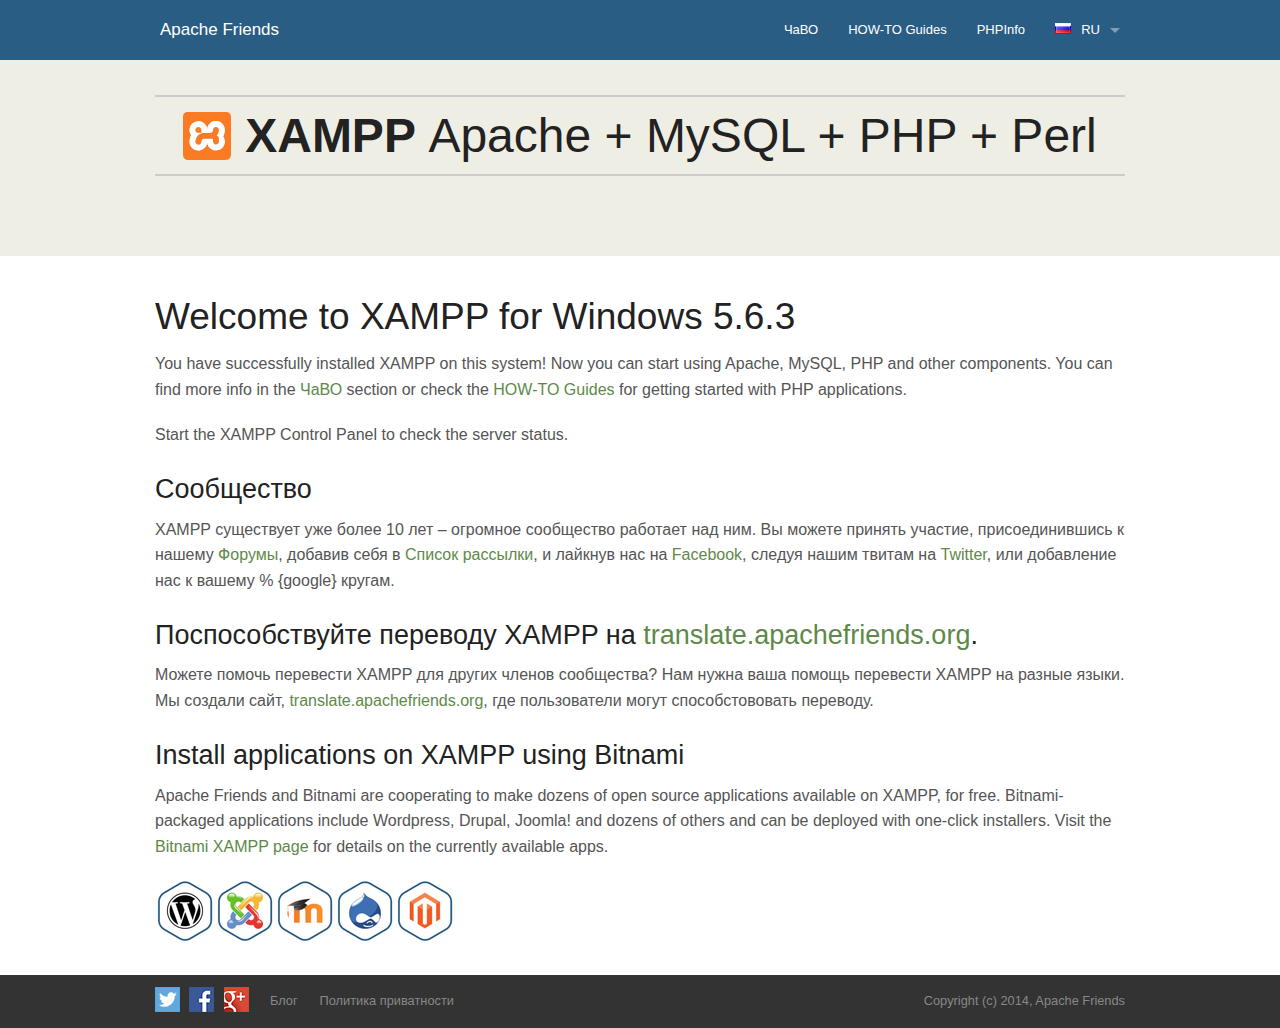
<file: dashboard/ru/index.html>
<!doctype html>
<html lang="ru">
  <head>
    <meta charset="utf-8">

    <!-- Always force latest IE rendering engine or request Chrome Frame -->
    <meta content="IE=edge,chrome=1" http-equiv="X-UA-Compatible">
    <meta name="viewport" content="width=device-width, initial-scale=1.0" />

    <!-- Use title if it's in the page YAML frontmatter -->
    <title>Welcome to XAMPP</title>

    <meta name="description" content="XAMPP is an easy to install Apache distribution containing MySQL, PHP and Perl." />
    <meta name="keywords" content="xampp, apache, php, perl, mysql, open source distribution" />

    <link href="/dashboard/stylesheets/normalize.css" rel="stylesheet" type="text/css" /><link href="/dashboard/stylesheets/all.css" rel="stylesheet" type="text/css" />
    <script src="/dashboard/javascripts/modernizr.js" type="text/javascript"></script>


    <link href="/dashboard/images/favicon.png" rel="icon" type="image/png" />

    <script type="text/javascript">
      //<![CDATA[
        (function(i,s,o,g,r,a,m){i['GoogleAnalyticsObject']=r;i[r]=i[r]||function(){
        (i[r].q=i[r].q||[]).push(arguments)},i[r].l=1*new Date();a=s.createElement(o),
        m=s.getElementsByTagName(o)[0];a.async=1;a.src=g;m.parentNode.insertBefore(a,m)
        })(window,document,'script','//www.google-analytics.com/analytics.js','ga');

        ga('create', 'UA-76894-1', 'auto');
        ga('send', 'pageview');
      //]]>
    </script>
  </head>

  <body class="ru ru_index index">
    <div id="fb-root"></div>
    <script>(function(d, s, id) {
      var js, fjs = d.getElementsByTagName(s)[0];
      if (d.getElementById(id)) return;
      js = d.createElement(s); js.id = id;
      js.src = "//connect.facebook.net/en_US/all.js#xfbml=1&appId=277385395761685";
      fjs.parentNode.insertBefore(js, fjs);
    }(document, 'script', 'facebook-jssdk'));</script>
    <div class="contain-to-grid">
      <nav class="top-bar" data-topbar>
        <ul class="title-area">
          <li class="name">
            <h1><a href="/dashboard/ru/index.html">Apache Friends</a></h1>
          </li>
          <li class="toggle-topbar menu-icon">
            <a href="#">
              <span>Menu</span>
            </a>
          </li>
        </ul>

        <section class="top-bar-section">
          <!-- Right Nav Section -->
          <ul class="right">
              <li class=""><a href="/dashboard/ru/faq.html">ЧаВО</a></li>
              <li class=""><a href="/dashboard/ru/howto.html">HOW-TO Guides</a></li>
              <li class=""><a target="_blank" href="/dashboard/phpinfo.php">PHPInfo</a></li>
              <li id="locales" class="has-dropdown">
<a href="#">                  <img src="/dashboard/images/flags/ru.png" /> RU
</a>                <ul class="dropdown">
                  <li>
<a href="/dashboard/de/index.html">                      <img src="/dashboard/images/flags/de.png" /> DE
</a>                  </li>
                  <li>
<a href="/dashboard/index.html">                      <img src="/dashboard/images/flags/en.png" /> EN
</a>                  </li>
                  <li>
<a href="/dashboard/es/index.html">                      <img src="/dashboard/images/flags/es.png" /> ES
</a>                  </li>
                  <li>
<a href="/dashboard/fr/index.html">                      <img src="/dashboard/images/flags/fr.png" /> FR
</a>                  </li>
                  <li>
<a href="/dashboard/hu/index.html">                      <img src="/dashboard/images/flags/hu.png" /> HU
</a>                  </li>
                  <li>
<a href="/dashboard/it/index.html">                      <img src="/dashboard/images/flags/it.png" /> IT
</a>                  </li>
                  <li>
<a href="/dashboard/jp/index.html">                      <img src="/dashboard/images/flags/jp.png" /> JP
</a>                  </li>
                  <li>
<a href="/dashboard/pl/index.html">                      <img src="/dashboard/images/flags/pl.png" /> PL
</a>                  </li>
                  <li>
<a href="/dashboard/pt_br/index.html">                      <img src="/dashboard/images/flags/pt_br.png" /> PT BR
</a>                  </li>
                  <li>
<a href="/dashboard/ro/index.html">                      <img src="/dashboard/images/flags/ro.png" /> RO
</a>                  </li>
                  <li>
<a href="/dashboard/ru/index.html">                      <img src="/dashboard/images/flags/ru.png" /> RU
</a>                  </li>
                  <li>
<a href="/dashboard/tr/index.html">                      <img src="/dashboard/images/flags/tr.png" /> TR
</a>                  </li>
                  <li>
<a href="/dashboard/ur/index.html">                      <img src="/dashboard/images/flags/ur.png" /> UR
</a>                  </li>
                  <li>
<a href="/dashboard/zh_cn/index.html">                      <img src="/dashboard/images/flags/zh_cn.png" /> ZH CN
</a>                  </li>
                  <li>
<a href="/dashboard/zh_tw/index.html">                      <img src="/dashboard/images/flags/zh_tw.png" /> ZH TW
</a>                  </li>
                </ul>
              </li>
          </ul>
        </section>
      </nav>
    </div>

    <div id="wrapper">
      <div class="hero">
  <div class="row">
    <div class="large-12 columns">
      <h1><img src="/dashboard/images/xampp-logo.svg" />XAMPP <span>Apache + MySQL + PHP + Perl</span></h1>
    </div>
  </div>
</div>
<div class="row">
  <div class="large-12 columns">
    <h2>Welcome to XAMPP for Windows 5.6.3</h2>
  </div>
</div>
<div class="row">
  <div class="large-12 columns">
    <p>
      You have successfully installed XAMPP on this system! Now you can start using Apache, MySQL, PHP and other components.
      You can find more info in the <a href="/dashboard/ru/faq.html">ЧаВО</a> section or check the <a href="/dashboard/ru/howto.html">HOW-TO Guides</a> for getting started with PHP applications.
    </p>
    <p>
      Start the XAMPP Control Panel to check the server status.
    </p>
  </div>
</div>
<div class="row">
  <div class="large-12 columns">
    <h3>Сообщество</h3>
  </div>
</div>
<div class="row">
  <div class="large-12 columns">
    <p>
      XAMPP существует уже более 10 лет &ndash; огромное сообщество работает над ним. Вы можете принять участие, присоединившись к нашему <a href="https://community.apachefriends.org">Форумы</a>, добавив себя в <a href="https://www.apachefriends.org/community.html#mailing_list">Cписок рассылки</a>, и лайкнув нас на <a href="https://www.facebook.com/we.are.xampp">Facebook</a>, следуя нашим твитам на <a href="https://twitter.com/apachefriends">Twitter</a>, или добавление нас к вашему % {google} кругам.
    </p>
  </div>
</div>
<div class="row">
  <div class="large-12 columns">
    <h3>Поспособствуйте переводу XAMPP на <a href="https://translate.apachefriends.org/">translate.apachefriends.org</a>.</h3>
  </div>
</div>
<div class="row">
  <div class="large-12 columns">
    <p>
      Можете помочь перевести XAMPP для других членов сообщества? Нам нужна ваша помощь перевести XAMPP на разные языки. Мы создали сайт, <a href="https://translate.apachefriends.org/">translate.apachefriends.org</a>, где пользователи могут способстововать переводу.
    </p>
  </div>
</div>
<div class="row">
  <div class="large-12 columns">
    <h3>Install applications on XAMPP using Bitnami</h3>
  </div>
</div>
<div class="row">
  <div class="large-12 columns">
    <p>
    Apache Friends and Bitnami are cooperating to make dozens of open source applications available on XAMPP, for free. Bitnami-packaged applications include Wordpress, Drupal, Joomla! and dozens of others and can be deployed with one-click installers.
    Visit the <a target="_blank" href="http://bitnami.com/stack/xampp?utm_source=bitnami&amp;utm_medium=installer&amp;utm_campaign=XAMPP%2BModule">Bitnami XAMPP page</a> for details on the currently available apps.
    </p>
  </div>
</div>
<div class="row">
  <div class="large-12 columns">
    <a href="http://bitnami.com/stack/xampp?utm_source=bitnami&utm_medium=installer&utm_campaign=XAMPP%2BModule" target="_blank"><img alt="Bitnami XAMPP page" src="/dashboard/images/bitnami-xampp.png" /></a>
  </div>
</div>

    </div>

    <footer>
      <div class="row">
        <div class="large-12 columns">
          <div class="row">
            <div class="large-8 columns">
              <ul class="social">
  <li class="twitter"><a href="https://twitter.com/apachefriends">Follow us on Twitter</a></li>
  <li class="facebook"><a href="https://www.facebook.com/we.are.xampp">Like us on Facebook</a></li>
  <li class="google"><a href="https://plus.google.com/+xampp/posts">Add us to your G+ Circles</a></li>
</ul>

              <ul class="inline-list">
                <li><a href="/blog.html">Блог</a></li>
                <li><a href="/privacy_policy.html">Политика приватности</a></li>
              </ul>
            </div>
            <div class="large-4 columns">
              <p class="text-right">Copyright (c) 2014, Apache Friends</p>
            </div>
          </div>
        </div>
      </div>
    </footer>

    <!-- JS Libraries -->
    <script src="//code.jquery.com/jquery-1.10.2.min.js"></script>
    <script src="/dashboard/javascripts/all.js" type="text/javascript"></script>
  </body>
</html>
</file>
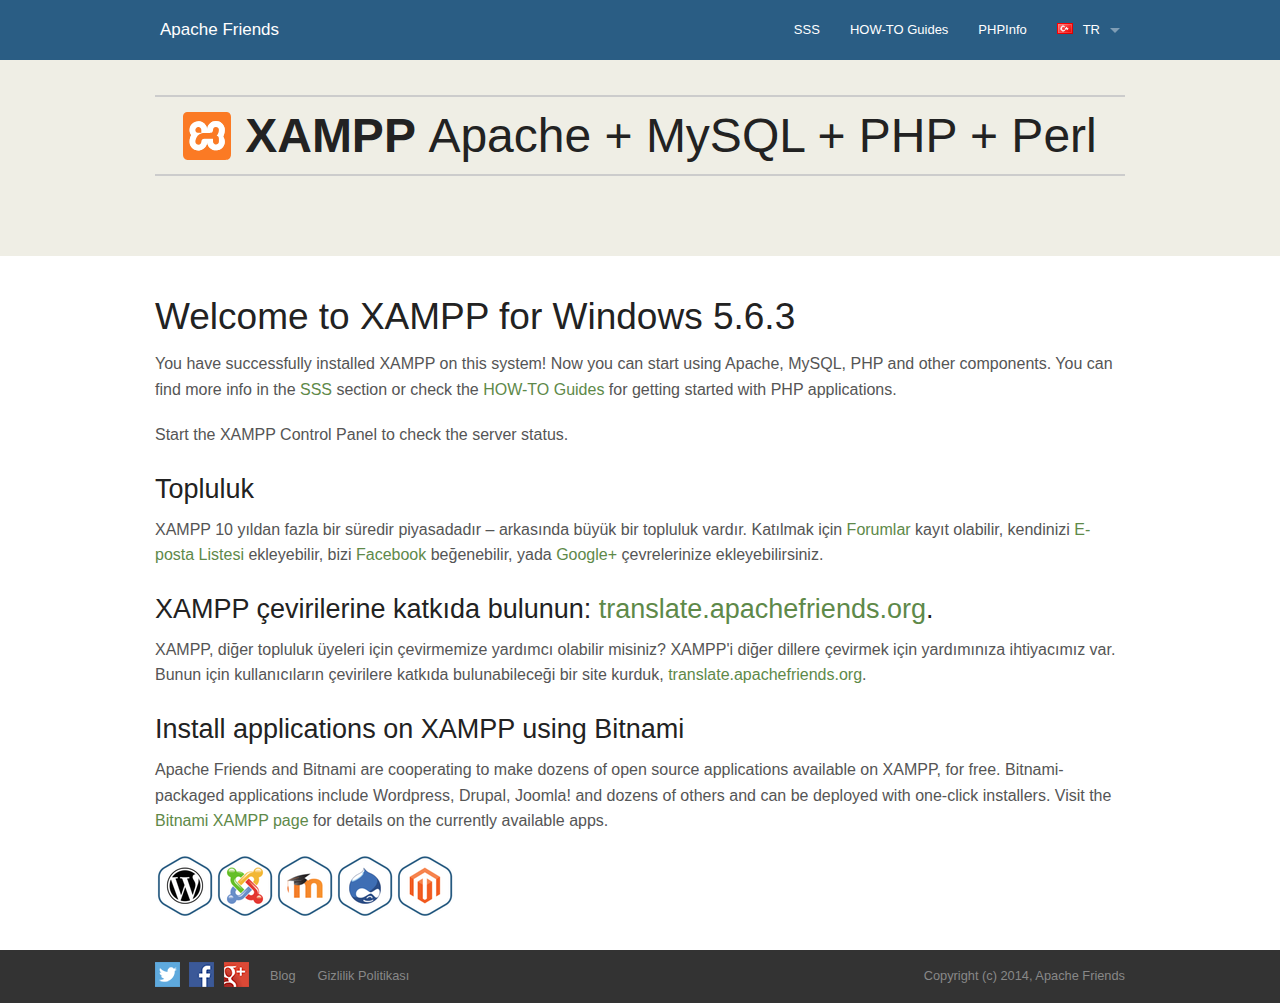
<file: dashboard/tr/index.html>
<!doctype html>
<html lang="tr">
  <head>
    <meta charset="utf-8">

    <!-- Always force latest IE rendering engine or request Chrome Frame -->
    <meta content="IE=edge,chrome=1" http-equiv="X-UA-Compatible">
    <meta name="viewport" content="width=device-width, initial-scale=1.0" />

    <!-- Use title if it's in the page YAML frontmatter -->
    <title>Welcome to XAMPP</title>

    <meta name="description" content="XAMPP is an easy to install Apache distribution containing MySQL, PHP and Perl." />
    <meta name="keywords" content="xampp, apache, php, perl, mysql, open source distribution" />

    <link href="/dashboard/stylesheets/normalize.css" rel="stylesheet" type="text/css" /><link href="/dashboard/stylesheets/all.css" rel="stylesheet" type="text/css" />
    <script src="/dashboard/javascripts/modernizr.js" type="text/javascript"></script>


    <link href="/dashboard/images/favicon.png" rel="icon" type="image/png" />

    <script type="text/javascript">
      //<![CDATA[
        (function(i,s,o,g,r,a,m){i['GoogleAnalyticsObject']=r;i[r]=i[r]||function(){
        (i[r].q=i[r].q||[]).push(arguments)},i[r].l=1*new Date();a=s.createElement(o),
        m=s.getElementsByTagName(o)[0];a.async=1;a.src=g;m.parentNode.insertBefore(a,m)
        })(window,document,'script','//www.google-analytics.com/analytics.js','ga');

        ga('create', 'UA-76894-1', 'auto');
        ga('send', 'pageview');
      //]]>
    </script>
  </head>

  <body class="tr tr_index index">
    <div id="fb-root"></div>
    <script>(function(d, s, id) {
      var js, fjs = d.getElementsByTagName(s)[0];
      if (d.getElementById(id)) return;
      js = d.createElement(s); js.id = id;
      js.src = "//connect.facebook.net/en_US/all.js#xfbml=1&appId=277385395761685";
      fjs.parentNode.insertBefore(js, fjs);
    }(document, 'script', 'facebook-jssdk'));</script>
    <div class="contain-to-grid">
      <nav class="top-bar" data-topbar>
        <ul class="title-area">
          <li class="name">
            <h1><a href="/dashboard/tr/index.html">Apache Friends</a></h1>
          </li>
          <li class="toggle-topbar menu-icon">
            <a href="#">
              <span>Menu</span>
            </a>
          </li>
        </ul>

        <section class="top-bar-section">
          <!-- Right Nav Section -->
          <ul class="right">
              <li class=""><a href="/dashboard/tr/faq.html">SSS</a></li>
              <li class=""><a href="/dashboard/tr/howto.html">HOW-TO Guides</a></li>
              <li class=""><a target="_blank" href="/dashboard/phpinfo.php">PHPInfo</a></li>
              <li id="locales" class="has-dropdown">
<a href="#">                  <img src="/dashboard/images/flags/tr.png" /> TR
</a>                <ul class="dropdown">
                  <li>
<a href="/dashboard/de/index.html">                      <img src="/dashboard/images/flags/de.png" /> DE
</a>                  </li>
                  <li>
<a href="/dashboard/index.html">                      <img src="/dashboard/images/flags/en.png" /> EN
</a>                  </li>
                  <li>
<a href="/dashboard/es/index.html">                      <img src="/dashboard/images/flags/es.png" /> ES
</a>                  </li>
                  <li>
<a href="/dashboard/fr/index.html">                      <img src="/dashboard/images/flags/fr.png" /> FR
</a>                  </li>
                  <li>
<a href="/dashboard/hu/index.html">                      <img src="/dashboard/images/flags/hu.png" /> HU
</a>                  </li>
                  <li>
<a href="/dashboard/it/index.html">                      <img src="/dashboard/images/flags/it.png" /> IT
</a>                  </li>
                  <li>
<a href="/dashboard/jp/index.html">                      <img src="/dashboard/images/flags/jp.png" /> JP
</a>                  </li>
                  <li>
<a href="/dashboard/pl/index.html">                      <img src="/dashboard/images/flags/pl.png" /> PL
</a>                  </li>
                  <li>
<a href="/dashboard/pt_br/index.html">                      <img src="/dashboard/images/flags/pt_br.png" /> PT BR
</a>                  </li>
                  <li>
<a href="/dashboard/ro/index.html">                      <img src="/dashboard/images/flags/ro.png" /> RO
</a>                  </li>
                  <li>
<a href="/dashboard/ru/index.html">                      <img src="/dashboard/images/flags/ru.png" /> RU
</a>                  </li>
                  <li>
<a href="/dashboard/tr/index.html">                      <img src="/dashboard/images/flags/tr.png" /> TR
</a>                  </li>
                  <li>
<a href="/dashboard/ur/index.html">                      <img src="/dashboard/images/flags/ur.png" /> UR
</a>                  </li>
                  <li>
<a href="/dashboard/zh_cn/index.html">                      <img src="/dashboard/images/flags/zh_cn.png" /> ZH CN
</a>                  </li>
                  <li>
<a href="/dashboard/zh_tw/index.html">                      <img src="/dashboard/images/flags/zh_tw.png" /> ZH TW
</a>                  </li>
                </ul>
              </li>
          </ul>
        </section>
      </nav>
    </div>

    <div id="wrapper">
      <div class="hero">
  <div class="row">
    <div class="large-12 columns">
      <h1><img src="/dashboard/images/xampp-logo.svg" />XAMPP <span>Apache + MySQL + PHP + Perl</span></h1>
    </div>
  </div>
</div>
<div class="row">
  <div class="large-12 columns">
    <h2>Welcome to XAMPP for Windows 5.6.3</h2>
  </div>
</div>
<div class="row">
  <div class="large-12 columns">
    <p>
      You have successfully installed XAMPP on this system! Now you can start using Apache, MySQL, PHP and other components.
      You can find more info in the <a href="/dashboard/tr/faq.html">SSS</a> section or check the <a href="/dashboard/tr/howto.html">HOW-TO Guides</a> for getting started with PHP applications.
    </p>
    <p>
      Start the XAMPP Control Panel to check the server status.
    </p>
  </div>
</div>
<div class="row">
  <div class="large-12 columns">
    <h3>Topluluk</h3>
  </div>
</div>
<div class="row">
  <div class="large-12 columns">
    <p>
      XAMPP 10 yıldan fazla bir süredir piyasadadır &ndash; arkasında büyük bir topluluk vardır. Katılmak için <a href="https://community.apachefriends.org">Forumlar</a> kayıt olabilir, kendinizi <a href="https://www.apachefriends.org/community.html#mailing_list">E-posta Listesi</a> ekleyebilir, bizi <a href="https://www.facebook.com/we.are.xampp">Facebook</a> beğenebilir, yada <a href="https://plus.google.com/+xampp/posts">Google+</a> çevrelerinize ekleyebilirsiniz.
    </p>
  </div>
</div>
<div class="row">
  <div class="large-12 columns">
    <h3>XAMPP çevirilerine katkıda bulunun: <a href="https://translate.apachefriends.org/">translate.apachefriends.org</a>.</h3>
  </div>
</div>
<div class="row">
  <div class="large-12 columns">
    <p>
      XAMPP, diğer topluluk üyeleri için çevirmemize yardımcı olabilir misiniz? XAMPP'i diğer dillere çevirmek için yardımınıza ihtiyacımız var. Bunun için kullanıcıların çevirilere katkıda bulunabileceği bir site kurduk, <a href="https://translate.apachefriends.org/">translate.apachefriends.org</a>. 
    </p>
  </div>
</div>
<div class="row">
  <div class="large-12 columns">
    <h3>Install applications on XAMPP using Bitnami</h3>
  </div>
</div>
<div class="row">
  <div class="large-12 columns">
    <p>
    Apache Friends and Bitnami are cooperating to make dozens of open source applications available on XAMPP, for free. Bitnami-packaged applications include Wordpress, Drupal, Joomla! and dozens of others and can be deployed with one-click installers.
    Visit the <a target="_blank" href="http://bitnami.com/stack/xampp?utm_source=bitnami&amp;utm_medium=installer&amp;utm_campaign=XAMPP%2BModule">Bitnami XAMPP page</a> for details on the currently available apps.
    </p>
  </div>
</div>
<div class="row">
  <div class="large-12 columns">
    <a href="http://bitnami.com/stack/xampp?utm_source=bitnami&utm_medium=installer&utm_campaign=XAMPP%2BModule" target="_blank"><img alt="Bitnami XAMPP page" src="/dashboard/images/bitnami-xampp.png" /></a>
  </div>
</div>

    </div>

    <footer>
      <div class="row">
        <div class="large-12 columns">
          <div class="row">
            <div class="large-8 columns">
              <ul class="social">
  <li class="twitter"><a href="https://twitter.com/apachefriends">Follow us on Twitter</a></li>
  <li class="facebook"><a href="https://www.facebook.com/we.are.xampp">Like us on Facebook</a></li>
  <li class="google"><a href="https://plus.google.com/+xampp/posts">Add us to your G+ Circles</a></li>
</ul>

              <ul class="inline-list">
                <li><a href="/blog.html">Blog</a></li>
                <li><a href="/privacy_policy.html">Gizlilik Politikası</a></li>
              </ul>
            </div>
            <div class="large-4 columns">
              <p class="text-right">Copyright (c) 2014, Apache Friends</p>
            </div>
          </div>
        </div>
      </div>
    </footer>

    <!-- JS Libraries -->
    <script src="//code.jquery.com/jquery-1.10.2.min.js"></script>
    <script src="/dashboard/javascripts/all.js" type="text/javascript"></script>
  </body>
</html>
</file>
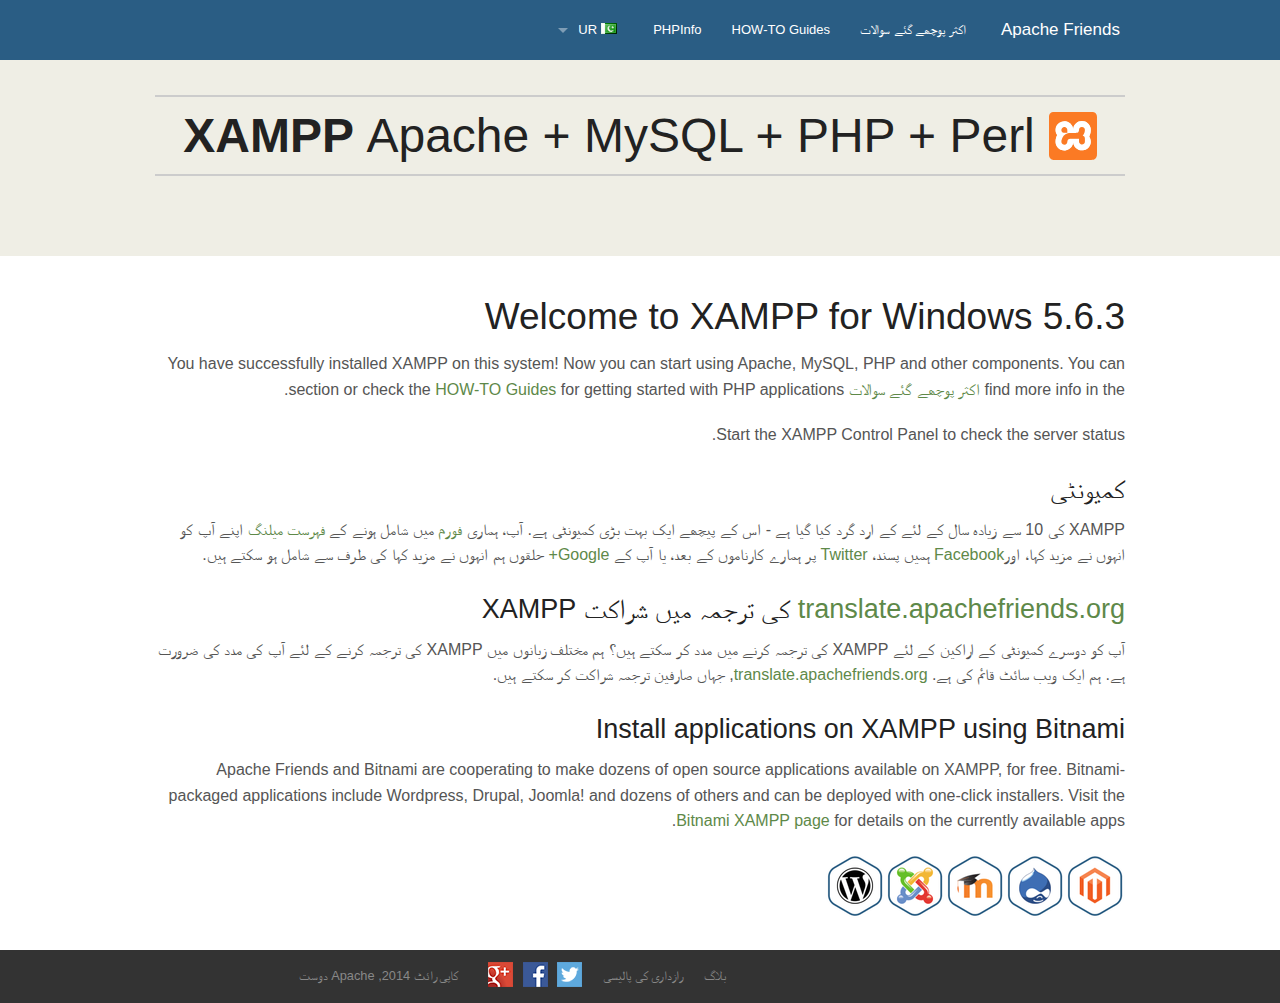
<file: dashboard/ur/index.html>
<!doctype html>
<html lang="ur" dir="rtl">
  <head>
    <meta charset="utf-8">

    <!-- Always force latest IE rendering engine or request Chrome Frame -->
    <meta content="IE=edge,chrome=1" http-equiv="X-UA-Compatible">
    <meta name="viewport" content="width=device-width, initial-scale=1.0" />

    <!-- Use title if it's in the page YAML frontmatter -->
    <title>Welcome to XAMPP</title>

    <meta name="description" content="XAMPP is an easy to install Apache distribution containing MySQL, PHP and Perl." />
    <meta name="keywords" content="xampp, apache, php, perl, mysql, open source distribution" />

    <link href="/dashboard/stylesheets/normalize.css" rel="stylesheet" type="text/css" /><link href="/dashboard/stylesheets/all-rtl.css" rel="stylesheet" type="text/css" />
    <script src="/dashboard/javascripts/modernizr.js" type="text/javascript"></script>


    <link href="/dashboard/images/favicon.png" rel="icon" type="image/png" />

    <script type="text/javascript">
      //<![CDATA[
        (function(i,s,o,g,r,a,m){i['GoogleAnalyticsObject']=r;i[r]=i[r]||function(){
        (i[r].q=i[r].q||[]).push(arguments)},i[r].l=1*new Date();a=s.createElement(o),
        m=s.getElementsByTagName(o)[0];a.async=1;a.src=g;m.parentNode.insertBefore(a,m)
        })(window,document,'script','//www.google-analytics.com/analytics.js','ga');

        ga('create', 'UA-76894-1', 'auto');
        ga('send', 'pageview');
      //]]>
    </script>
  </head>

  <body class="ur ur_index index">
    <div id="fb-root"></div>
    <script>(function(d, s, id) {
      var js, fjs = d.getElementsByTagName(s)[0];
      if (d.getElementById(id)) return;
      js = d.createElement(s); js.id = id;
      js.src = "//connect.facebook.net/en_US/all.js#xfbml=1&appId=277385395761685";
      fjs.parentNode.insertBefore(js, fjs);
    }(document, 'script', 'facebook-jssdk'));</script>
    <div class="contain-to-grid">
      <nav class="top-bar" data-topbar>
        <ul class="title-area">
          <li class="name">
            <h1><a href="/dashboard/ur/index.html">Apache Friends</a></h1>
          </li>
          <li class="toggle-topbar menu-icon">
            <a href="#">
              <span>Menu</span>
            </a>
          </li>
        </ul>

        <section class="top-bar-section">
          <!-- Right Nav Section -->
          <ul class="right">
              <li class=""><a href="/dashboard/ur/faq.html">اکثر پوچھے گئے سوالات</a></li>
              <li class=""><a href="/dashboard/ur/howto.html">HOW-TO Guides</a></li>
              <li class=""><a target="_blank" href="/dashboard/phpinfo.php">PHPInfo</a></li>
              <li id="locales" class="has-dropdown">
<a href="#">                  <img src="/dashboard/images/flags/ur.png" /> UR
</a>                <ul class="dropdown">
                  <li>
<a href="/dashboard/de/index.html">                      <img src="/dashboard/images/flags/de.png" /> DE
</a>                  </li>
                  <li>
<a href="/dashboard/index.html">                      <img src="/dashboard/images/flags/en.png" /> EN
</a>                  </li>
                  <li>
<a href="/dashboard/es/index.html">                      <img src="/dashboard/images/flags/es.png" /> ES
</a>                  </li>
                  <li>
<a href="/dashboard/fr/index.html">                      <img src="/dashboard/images/flags/fr.png" /> FR
</a>                  </li>
                  <li>
<a href="/dashboard/hu/index.html">                      <img src="/dashboard/images/flags/hu.png" /> HU
</a>                  </li>
                  <li>
<a href="/dashboard/it/index.html">                      <img src="/dashboard/images/flags/it.png" /> IT
</a>                  </li>
                  <li>
<a href="/dashboard/jp/index.html">                      <img src="/dashboard/images/flags/jp.png" /> JP
</a>                  </li>
                  <li>
<a href="/dashboard/pl/index.html">                      <img src="/dashboard/images/flags/pl.png" /> PL
</a>                  </li>
                  <li>
<a href="/dashboard/pt_br/index.html">                      <img src="/dashboard/images/flags/pt_br.png" /> PT BR
</a>                  </li>
                  <li>
<a href="/dashboard/ro/index.html">                      <img src="/dashboard/images/flags/ro.png" /> RO
</a>                  </li>
                  <li>
<a href="/dashboard/ru/index.html">                      <img src="/dashboard/images/flags/ru.png" /> RU
</a>                  </li>
                  <li>
<a href="/dashboard/tr/index.html">                      <img src="/dashboard/images/flags/tr.png" /> TR
</a>                  </li>
                  <li>
<a href="/dashboard/ur/index.html">                      <img src="/dashboard/images/flags/ur.png" /> UR
</a>                  </li>
                  <li>
<a href="/dashboard/zh_cn/index.html">                      <img src="/dashboard/images/flags/zh_cn.png" /> ZH CN
</a>                  </li>
                  <li>
<a href="/dashboard/zh_tw/index.html">                      <img src="/dashboard/images/flags/zh_tw.png" /> ZH TW
</a>                  </li>
                </ul>
              </li>
          </ul>
        </section>
      </nav>
    </div>

    <div id="wrapper">
      <div class="hero">
  <div class="row">
    <div class="large-12 columns">
      <h1><img src="/dashboard/images/xampp-logo.svg" />XAMPP <span>Apache + MySQL + PHP + Perl </span></h1>
    </div>
  </div>
</div>
<div class="row">
  <div class="large-12 columns">
    <h2>Welcome to XAMPP for Windows 5.6.3</h2>
  </div>
</div>
<div class="row">
  <div class="large-12 columns">
    <p>
      You have successfully installed XAMPP on this system! Now you can start using Apache, MySQL, PHP and other components.
      You can find more info in the <a href="/dashboard/ur/faq.html">اکثر پوچھے گئے سوالات</a> section or check the <a href="/dashboard/ur/howto.html">HOW-TO Guides</a> for getting started with PHP applications.
    </p>
    <p>
      Start the XAMPP Control Panel to check the server status.
    </p>
  </div>
</div>
<div class="row">
  <div class="large-12 columns">
    <h3>کمیونٹی</h3>
  </div>
</div>
<div class="row">
  <div class="large-12 columns">
    <p>
      XAMPP کی 10 سے زیادہ سال کے لئے کے ارد گرد کیا گیا ہے - اس کے پیچھے ایک بہت بڑی کمیونٹی ہے. آپ، ہماری <a href="https://community.apachefriends.org">فورم</a> میں شامل ہونے کے <a href="https://www.apachefriends.org/community.html#mailing_list">فہرست  میلنگ </a> اپنے آپ کو انہوں نے مزید کہا، اور<a href="https://www.facebook.com/we.are.xampp">Facebook</a> ہمیں پسند، <a href="https://twitter.com/apachefriends">Twitter</a> پر ہمارے کارناموں کے بعد، یا آپ کے <a href="https://plus.google.com/+xampp/posts">Google+</a>  حلقوں ہم انہوں نے مزید کہا کی طرف سے شامل ہو سکتے ہیں.
    </p>
  </div>
</div>
<div class="row">
  <div class="large-12 columns">
    <h3><a href="https://translate.apachefriends.org/">translate.apachefriends.org</a> کی ترجمہ میں شراکت XAMPP</h3>
  </div>
</div>
<div class="row">
  <div class="large-12 columns">
    <p>
      آپ کو دوسرے کمیونٹی کے اراکین کے لئے XAMPP کی ترجمہ کرنے میں مدد کر سکتے ہیں؟ ہم مختلف زبانوں میں XAMPP کی ترجمہ کرنے کے لئے آپ کی مدد کی ضرورت ہے. ہم ایک ویب سائٹ قائم کی ہے. <a href="https://translate.apachefriends.org/">translate.apachefriends.org</a>, جہاں صارفین ترجمہ شراکت کر سکتے ہیں.
    </p>
  </div>
</div>
<div class="row">
  <div class="large-12 columns">
    <h3>Install applications on XAMPP using Bitnami</h3>
  </div>
</div>
<div class="row">
  <div class="large-12 columns">
    <p>
    Apache Friends and Bitnami are cooperating to make dozens of open source applications available on XAMPP, for free. Bitnami-packaged applications include Wordpress, Drupal, Joomla! and dozens of others and can be deployed with one-click installers.
    Visit the <a target="_blank" href="http://bitnami.com/stack/xampp?utm_source=bitnami&amp;utm_medium=installer&amp;utm_campaign=XAMPP%2BModule">Bitnami XAMPP page</a> for details on the currently available apps.
    </p>
  </div>
</div>
<div class="row">
  <div class="large-12 columns">
    <a href="http://bitnami.com/stack/xampp?utm_source=bitnami&utm_medium=installer&utm_campaign=XAMPP%2BModule" target="_blank"><img alt="Bitnami XAMPP page" src="/dashboard/images/bitnami-xampp.png" /></a>
  </div>
</div>

    </div>

    <footer>
      <div class="row">
        <div class="large-12 columns">
          <div class="row">
            <div class="large-8 columns">
              <ul class="social">
  <li class="twitter"><a href="https://twitter.com/apachefriends">Follow us on Twitter</a></li>
  <li class="facebook"><a href="https://www.facebook.com/we.are.xampp">Like us on Facebook</a></li>
  <li class="google"><a href="https://plus.google.com/+xampp/posts">Add us to your G+ Circles</a></li>
</ul>

              <ul class="inline-list">
                <li><a href="/blog.html">بلاگ</a></li>
                <li><a href="/privacy_policy.html">رازداری کی پالیسی</a></li>
              </ul>
            </div>
            <div class="large-4 columns">
              <p class="text-right">کاپی رائٹ 2014, Apache دوست</p>
            </div>
          </div>
        </div>
      </div>
    </footer>

    <!-- JS Libraries -->
    <script src="//code.jquery.com/jquery-1.10.2.min.js"></script>
    <script src="/dashboard/javascripts/all.js" type="text/javascript"></script>
  </body>
</html>
</file>
